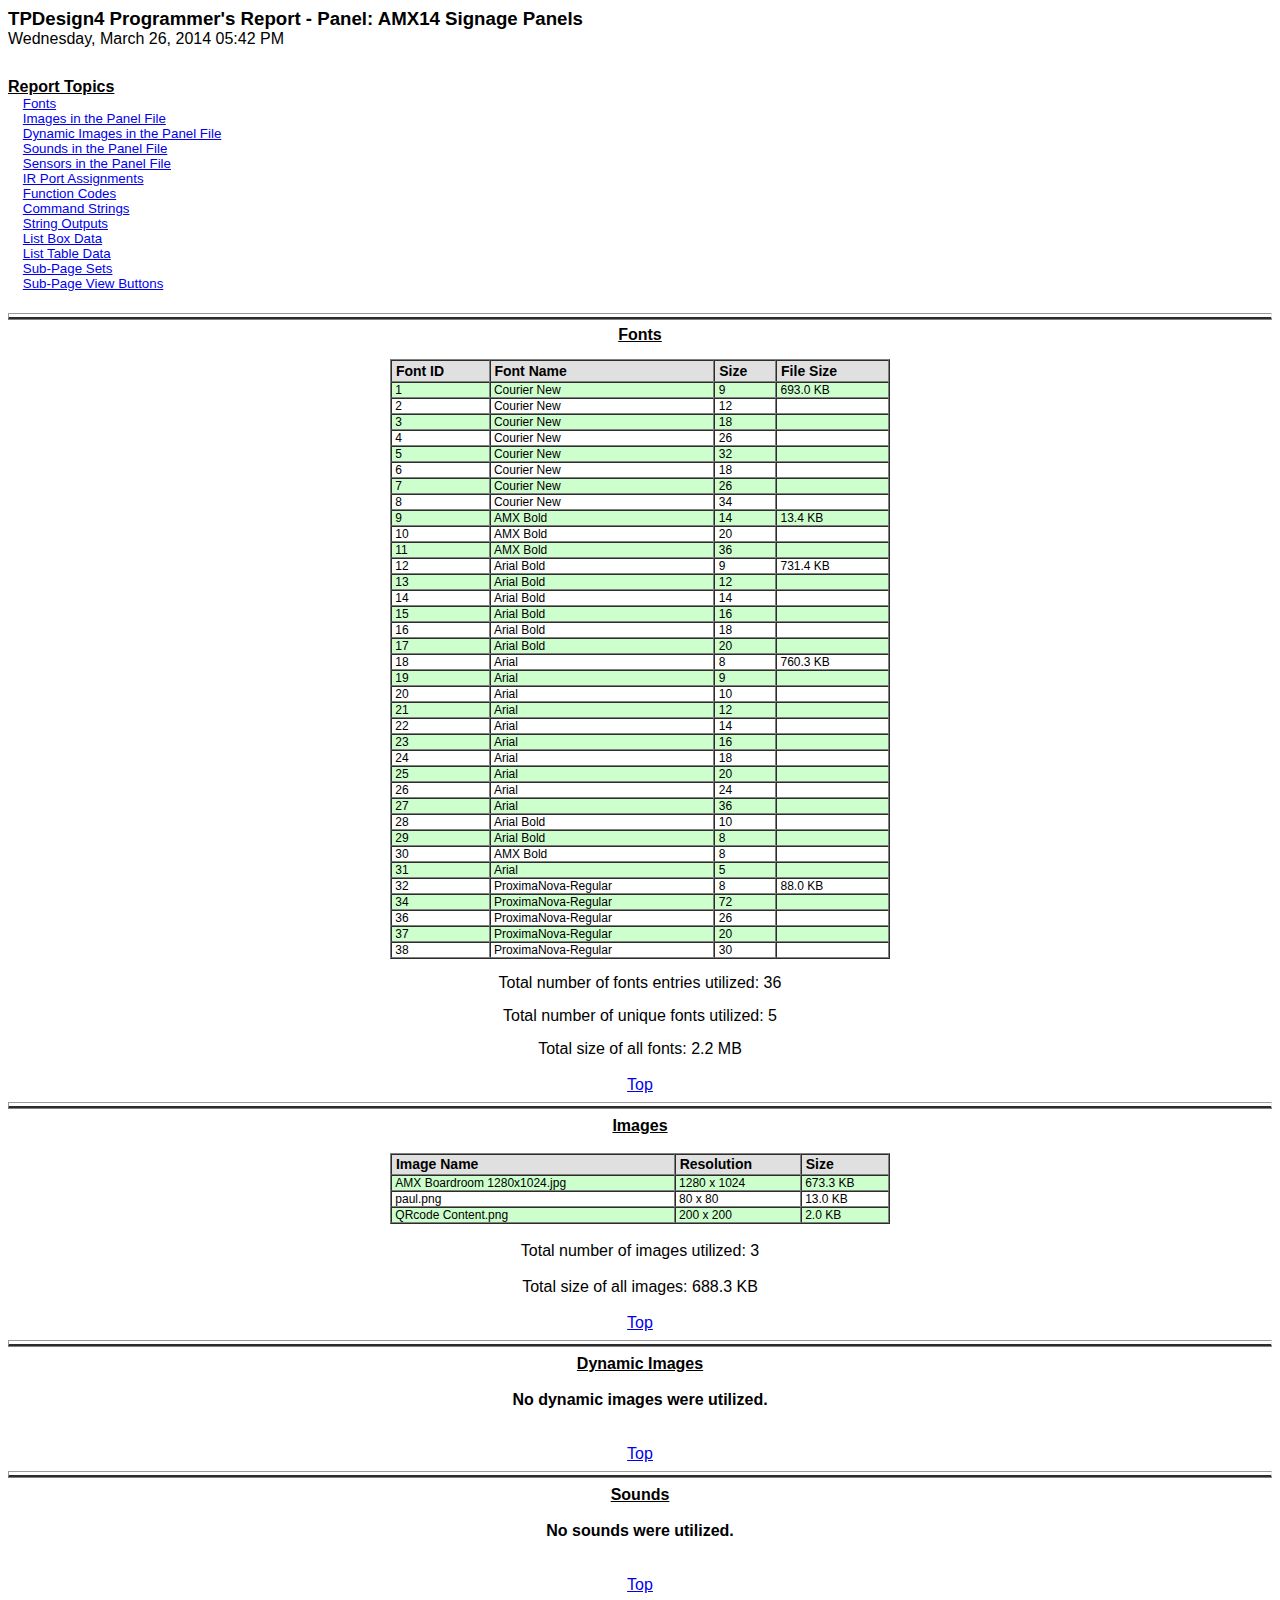
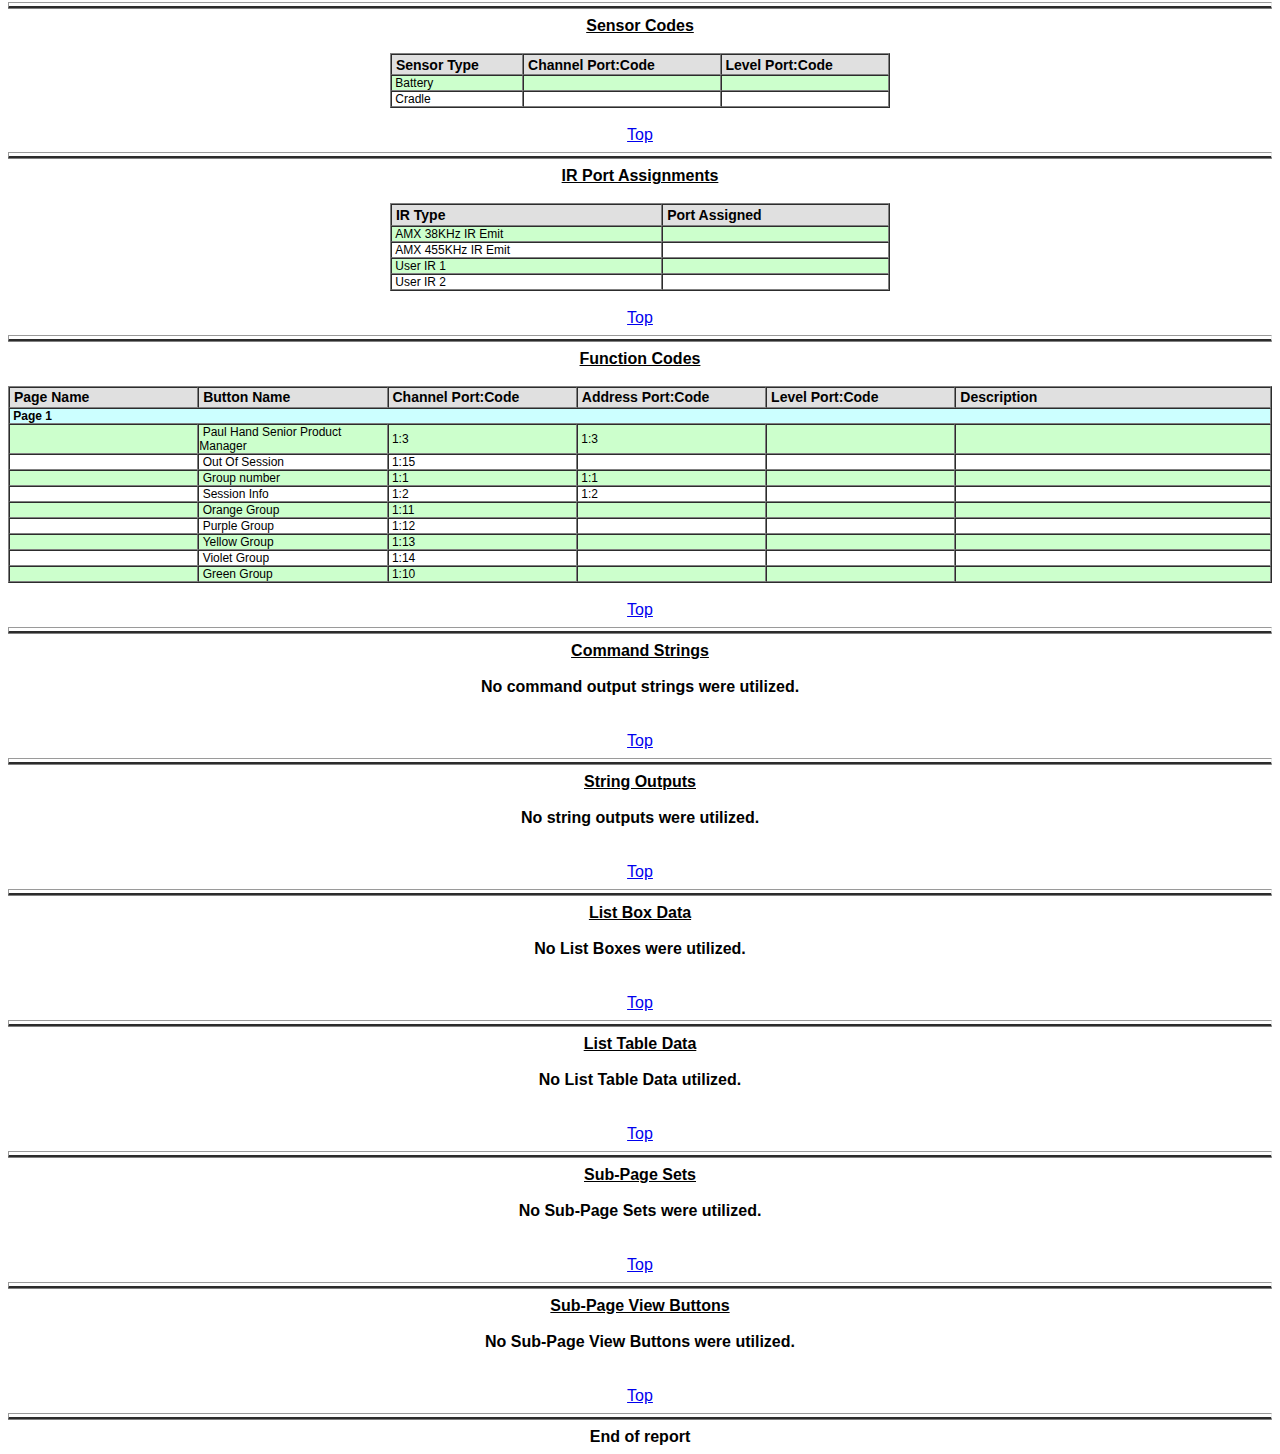
<file: src/rms/ui/AMX14 Content Delivery.HTML>
<HTML>

<HEAD>
	<meta http-equiv="Content-Type" content="text/html; charset=windows-1252">
	<TITLE>TPDesign4 Programmer's Report - Panel: AMX14 Signage Panels</TITLE>

	<style>
		<!--
		/* Style Definitions */
		BODY
		{
			BACKGROUND-COLOR: #ffffff;
			COLOR: #000000;
			FONT-FAMILY: verdana, arial, helvetica, sans-serif;
			FONT-SIZE: 10pt;
			FONT-STYLE: normal;
			FONT-WEIGHT: normal
		}
		.Header1
		{
			BACKGROUND-COLOR: #ffffff;
			COLOR: #000000;
			FONT-FAMILY: verdana, arial, helvetica, sans-serif;
			FONT-SIZE: 14pt;
			FONT-STYLE: normal;
			FONT-WEIGHT: bold
		}
		.Header2
		{
			BACKGROUND-COLOR: #ffffff;
			COLOR: #000000;
			FONT-FAMILY: verdana, arial, helvetica, sans-serif;
			FONT-SIZE: 12pt;
			FONT-STYLE: normal;
			FONT-WEIGHT: normal
		}
		.NoData
		{
			BACKGROUND-COLOR: #ffffff;
			COLOR: #000000;
			FONT-FAMILY: verdana, arial, helvetica, sans-serif;
			FONT-SIZE: 12pt;
			FONT-STYLE: normal;
			FONT-WEIGHT: bold
		}
		.SectionHeader
		{
			BACKGROUND-COLOR: #ffffff;
			COLOR: #000000;
			FONT-FAMILY: verdana, arial, helvetica, sans-serif;
			FONT-SIZE: 12pt;
			FONT-STYLE: normal;
			FONT-WEIGHT: bold;
			TEXT-DECORATION: underline
		}
		.TableFieldTitle
		{
			FONT-WEIGHT: bold;
			FONT-SIZE: 14px;
			COLOR: black;
			FONT-FAMILY: Verdana, Arial, 'Arial Black', Tahoma;
			HEIGHT: 16pt;
			BACKGROUND-COLOR: #E0E0E0
		}
		TR
		{
			FONT-WEIGHT: normal;
			FONT-SIZE: 12px;
			COLOR: black;
			FONT-FAMILY: Verdana, Arial, 'Arial Black', Tahoma;
			HEIGHT: 14px
		}
		.TR_Highlight
		{
			FONT-WEIGHT: normal;
			FONT-SIZE: 12px;
			COLOR: black;
			FONT-FAMILY: Verdana, Arial, 'Arial Black', Tahoma;
			HEIGHT: 14px;
			BACKGROUND-COLOR: #CCFFCC
		}
		.TD_SectionTitle
		{
			FONT-WEIGHT: normal;
			FONT-SIZE: 12px;
			COLOR: black;
			FONT-FAMILY: Verdana, Arial, 'Arial Black', Tahoma;
			HEIGHT: 14px;
			BACKGROUND-COLOR: #CCFFFF
		}
		A.Hover:hover
		{
			COLOR: #ff0000;
			FONT-SIZE: 10pt;
			FONT-WEIGHT: bold;
			TEXT-DECORATION: none
		}
		HR
		{
			COLOR: black;
			BORDER-BOTTOM: gray groove;
			HEIGHT: 3px
		}
		-->
	</style>

</HEAD>

<BODY>

	<SPAN CLASS="Header1">TPDesign4 Programmer's Report - Panel: AMX14 Signage Panels</SPAN><BR>

	<SPAN CLASS="Header2">Wednesday, March 26, 2014 05:42 PM</SPAN><BR><BR><BR>

	<SPAN CLASS="SectionHeader">Report Topics</SPAN><BR>

	&nbsp;&nbsp;&nbsp; <A HREF="#FontUtilization">Fonts</A><BR>
	&nbsp;&nbsp;&nbsp; <A HREF="#ImageUtilization">Images in the Panel File</A><BR>
	&nbsp;&nbsp;&nbsp; <A HREF="#DynamicImageUtilization">Dynamic Images in the Panel File</A><BR>
	&nbsp;&nbsp;&nbsp; <A HREF="#SoundUtilization">Sounds in the Panel File</A><BR>
	&nbsp;&nbsp;&nbsp; <A HREF="#SensorUtilization">Sensors in the Panel File</A><BR>
	&nbsp;&nbsp;&nbsp; <A HREF="#IRUtilization">IR Port Assignments</A><BR>
	&nbsp;&nbsp;&nbsp; <A HREF="#FunctionCodeUtilization">Function Codes</A><BR>
	&nbsp;&nbsp;&nbsp; <A HREF="#CommandStringUtilization">Command Strings</A><BR>
	&nbsp;&nbsp;&nbsp; <A HREF="#StringOutputUtilization">String Outputs</A><BR>
	&nbsp;&nbsp;&nbsp; <A HREF="#ListBoxDataUtilization">List Box Data</A><BR>
	&nbsp;&nbsp;&nbsp; <A HREF="#ListTablesDataUtilization">List Table Data</A><BR>
	&nbsp;&nbsp;&nbsp; <A HREF="#SubPageViewSets">Sub-Page Sets</A><BR>
	&nbsp;&nbsp;&nbsp; <A HREF="#SubPageViewButtons">Sub-Page View Buttons</A><BR>

	<BR>

	<!--Report starts here-->

	<HR>

	<A NAME="FontUtilization"></A><SPAN CLASS="SectionHeader"><CENTER>Fonts</CENTER></SPAN><BR>

	<DIV ALIGN="CENTER">
		<TABLE BORDER="1" WIDTH="500" CELLSPACING="0" CELLPADDING="0">
			<TR CLASS=TableFieldTitle>
				<TD>&nbsp;Font ID</TD>
				<TD>&nbsp;Font Name</TD>
				<TD>&nbsp;Size</TD>
				<TD>&nbsp;File Size</TD>
			</TR>
			<TR CLASS=TR_Highlight>
				<TD>&nbsp;1</TD>
				<TD>&nbsp;Courier New</TD>
				<TD>&nbsp;9</TD>
				<TD>&nbsp;693.0 KB</TD>
			</TR>
			<TR>
				<TD>&nbsp;2</TD>
				<TD>&nbsp;Courier New</TD>
				<TD>&nbsp;12</TD>
				<TD>&nbsp;</TD>
			</TR>
			<TR CLASS=TR_Highlight>
				<TD>&nbsp;3</TD>
				<TD>&nbsp;Courier New</TD>
				<TD>&nbsp;18</TD>
				<TD>&nbsp;</TD>
			</TR>
			<TR>
				<TD>&nbsp;4</TD>
				<TD>&nbsp;Courier New</TD>
				<TD>&nbsp;26</TD>
				<TD>&nbsp;</TD>
			</TR>
			<TR CLASS=TR_Highlight>
				<TD>&nbsp;5</TD>
				<TD>&nbsp;Courier New</TD>
				<TD>&nbsp;32</TD>
				<TD>&nbsp;</TD>
			</TR>
			<TR>
				<TD>&nbsp;6</TD>
				<TD>&nbsp;Courier New</TD>
				<TD>&nbsp;18</TD>
				<TD>&nbsp;</TD>
			</TR>
			<TR CLASS=TR_Highlight>
				<TD>&nbsp;7</TD>
				<TD>&nbsp;Courier New</TD>
				<TD>&nbsp;26</TD>
				<TD>&nbsp;</TD>
			</TR>
			<TR>
				<TD>&nbsp;8</TD>
				<TD>&nbsp;Courier New</TD>
				<TD>&nbsp;34</TD>
				<TD>&nbsp;</TD>
			</TR>
			<TR CLASS=TR_Highlight>
				<TD>&nbsp;9</TD>
				<TD>&nbsp;AMX Bold</TD>
				<TD>&nbsp;14</TD>
				<TD>&nbsp;13.4 KB</TD>
			</TR>
			<TR>
				<TD>&nbsp;10</TD>
				<TD>&nbsp;AMX Bold</TD>
				<TD>&nbsp;20</TD>
				<TD>&nbsp;</TD>
			</TR>
			<TR CLASS=TR_Highlight>
				<TD>&nbsp;11</TD>
				<TD>&nbsp;AMX Bold</TD>
				<TD>&nbsp;36</TD>
				<TD>&nbsp;</TD>
			</TR>
			<TR>
				<TD>&nbsp;12</TD>
				<TD>&nbsp;Arial Bold</TD>
				<TD>&nbsp;9</TD>
				<TD>&nbsp;731.4 KB</TD>
			</TR>
			<TR CLASS=TR_Highlight>
				<TD>&nbsp;13</TD>
				<TD>&nbsp;Arial Bold</TD>
				<TD>&nbsp;12</TD>
				<TD>&nbsp;</TD>
			</TR>
			<TR>
				<TD>&nbsp;14</TD>
				<TD>&nbsp;Arial Bold</TD>
				<TD>&nbsp;14</TD>
				<TD>&nbsp;</TD>
			</TR>
			<TR CLASS=TR_Highlight>
				<TD>&nbsp;15</TD>
				<TD>&nbsp;Arial Bold</TD>
				<TD>&nbsp;16</TD>
				<TD>&nbsp;</TD>
			</TR>
			<TR>
				<TD>&nbsp;16</TD>
				<TD>&nbsp;Arial Bold</TD>
				<TD>&nbsp;18</TD>
				<TD>&nbsp;</TD>
			</TR>
			<TR CLASS=TR_Highlight>
				<TD>&nbsp;17</TD>
				<TD>&nbsp;Arial Bold</TD>
				<TD>&nbsp;20</TD>
				<TD>&nbsp;</TD>
			</TR>
			<TR>
				<TD>&nbsp;18</TD>
				<TD>&nbsp;Arial</TD>
				<TD>&nbsp;8</TD>
				<TD>&nbsp;760.3 KB</TD>
			</TR>
			<TR CLASS=TR_Highlight>
				<TD>&nbsp;19</TD>
				<TD>&nbsp;Arial</TD>
				<TD>&nbsp;9</TD>
				<TD>&nbsp;</TD>
			</TR>
			<TR>
				<TD>&nbsp;20</TD>
				<TD>&nbsp;Arial</TD>
				<TD>&nbsp;10</TD>
				<TD>&nbsp;</TD>
			</TR>
			<TR CLASS=TR_Highlight>
				<TD>&nbsp;21</TD>
				<TD>&nbsp;Arial</TD>
				<TD>&nbsp;12</TD>
				<TD>&nbsp;</TD>
			</TR>
			<TR>
				<TD>&nbsp;22</TD>
				<TD>&nbsp;Arial</TD>
				<TD>&nbsp;14</TD>
				<TD>&nbsp;</TD>
			</TR>
			<TR CLASS=TR_Highlight>
				<TD>&nbsp;23</TD>
				<TD>&nbsp;Arial</TD>
				<TD>&nbsp;16</TD>
				<TD>&nbsp;</TD>
			</TR>
			<TR>
				<TD>&nbsp;24</TD>
				<TD>&nbsp;Arial</TD>
				<TD>&nbsp;18</TD>
				<TD>&nbsp;</TD>
			</TR>
			<TR CLASS=TR_Highlight>
				<TD>&nbsp;25</TD>
				<TD>&nbsp;Arial</TD>
				<TD>&nbsp;20</TD>
				<TD>&nbsp;</TD>
			</TR>
			<TR>
				<TD>&nbsp;26</TD>
				<TD>&nbsp;Arial</TD>
				<TD>&nbsp;24</TD>
				<TD>&nbsp;</TD>
			</TR>
			<TR CLASS=TR_Highlight>
				<TD>&nbsp;27</TD>
				<TD>&nbsp;Arial</TD>
				<TD>&nbsp;36</TD>
				<TD>&nbsp;</TD>
			</TR>
			<TR>
				<TD>&nbsp;28</TD>
				<TD>&nbsp;Arial Bold</TD>
				<TD>&nbsp;10</TD>
				<TD>&nbsp;</TD>
			</TR>
			<TR CLASS=TR_Highlight>
				<TD>&nbsp;29</TD>
				<TD>&nbsp;Arial Bold</TD>
				<TD>&nbsp;8</TD>
				<TD>&nbsp;</TD>
			</TR>
			<TR>
				<TD>&nbsp;30</TD>
				<TD>&nbsp;AMX Bold</TD>
				<TD>&nbsp;8</TD>
				<TD>&nbsp;</TD>
			</TR>
			<TR CLASS=TR_Highlight>
				<TD>&nbsp;31</TD>
				<TD>&nbsp;Arial</TD>
				<TD>&nbsp;5</TD>
				<TD>&nbsp;</TD>
			</TR>
			<TR>
				<TD>&nbsp;32</TD>
				<TD>&nbsp;ProximaNova-Regular</TD>
				<TD>&nbsp;8</TD>
				<TD>&nbsp;88.0 KB</TD>
			</TR>
			<TR CLASS=TR_Highlight>
				<TD>&nbsp;34</TD>
				<TD>&nbsp;ProximaNova-Regular</TD>
				<TD>&nbsp;72</TD>
				<TD>&nbsp;</TD>
			</TR>
			<TR>
				<TD>&nbsp;36</TD>
				<TD>&nbsp;ProximaNova-Regular</TD>
				<TD>&nbsp;26</TD>
				<TD>&nbsp;</TD>
			</TR>
			<TR CLASS=TR_Highlight>
				<TD>&nbsp;37</TD>
				<TD>&nbsp;ProximaNova-Regular</TD>
				<TD>&nbsp;20</TD>
				<TD>&nbsp;</TD>
			</TR>
			<TR>
				<TD>&nbsp;38</TD>
				<TD>&nbsp;ProximaNova-Regular</TD>
				<TD>&nbsp;30</TD>
				<TD>&nbsp;</TD>
			</TR>
		</TABLE>

		<BR>
		<SPAN CLASS="Header2">Total number of fonts entries utilized:&nbsp;36</SPAN>
	</DIV>

		<BR>
		<SPAN CLASS="Header2"><CENTER>Total number of unique fonts utilized:&nbsp;5</CENTER></SPAN>
	</DIV>

		<BR>
		<SPAN CLASS="Header2"><CENTER>Total size of all fonts:&nbsp;2.2 MB<CENTER></SPAN>
	</DIV>

	<BR>
	<A HREF="#top">Top</A>
	<HR>

	<A NAME="ImageUtilization"></A><SPAN CLASS="SectionHeader"><CENTER>Images</CENTER></SPAN><BR>

	<DIV ALIGN="CENTER">
		<TABLE BORDER="1" WIDTH="500" CELLSPACING="0" CELLPADDING="0">
			<TR CLASS=TableFieldTitle>
				<TD>&nbsp;Image Name</TD>
				<TD>&nbsp;Resolution</TD>
				<TD>&nbsp;Size</TD>
			</TR>
			<TR CLASS=TR_Highlight>
				<TD>&nbsp;AMX Boardroom 1280x1024.jpg</TD>
				<TD>&nbsp;1280 x 1024</TD>
				<TD>&nbsp;673.3 KB</TD>
			</TR>
			<TR>
				<TD>&nbsp;paul.png</TD>
				<TD>&nbsp;80 x 80</TD>
				<TD>&nbsp;13.0 KB</TD>
			</TR>
			<TR CLASS=TR_Highlight>
				<TD>&nbsp;QRcode Content.png</TD>
				<TD>&nbsp;200 x 200</TD>
				<TD>&nbsp;2.0 KB</TD>
			</TR>
		</TABLE>

		<BR>
		<SPAN CLASS="Header2">Total number of images utilized:&nbsp;3</SPAN>
	</DIV>

		<BR>
		<SPAN CLASS="Header2"><CENTER>Total size of all images:&nbsp;688.3 KB<CENTER></SPAN>
	</DIV>

	<BR>
	<A HREF="#top">Top</A>
	<HR>

	<A NAME="DynamicImageUtilization"></A><SPAN CLASS="SectionHeader"><CENTER>Dynamic Images</CENTER></SPAN><BR>

	<SPAN CLASS="NoData">No dynamic images were utilized.</SPAN><BR><BR>

	<BR>
	<A HREF="#top">Top</A>
	<HR>

	<A NAME="SoundUtilization"></A><SPAN CLASS="SectionHeader"><CENTER>Sounds</CENTER></SPAN><BR>

	<SPAN CLASS="NoData">No sounds were utilized.</SPAN><BR><BR>

	<BR>
	<A HREF="#top">Top</A>
	<HR>

	<A NAME="SensorUtilization"></A><SPAN CLASS="SectionHeader"><CENTER>Sensor Codes</CENTER></SPAN><BR>

	<DIV ALIGN="CENTER">
		<TABLE BORDER="1" WIDTH="500" CELLSPACING="0" CELLPADDING="0">
			<TR CLASS=TableFieldTitle>
				<TD>&nbsp;Sensor Type</TD>
				<TD>&nbsp;Channel Port:Code</TD>
				<TD>&nbsp;Level Port:Code</TD>
			</TR>
			<TR CLASS=TR_Highlight>
				<TD>&nbsp;Battery</TD>
				<TD>&nbsp;</TD>
				<TD>&nbsp;</TD>
			</TR>
			<TR>
				<TD>&nbsp;Cradle</TD>
				<TD>&nbsp;</TD>
				<TD>&nbsp;</TD>
			</TR>
		</TABLE>
	</DIV>

	<BR>
	<A HREF="#top">Top</A>
	<HR>

	<A NAME="IRUtilization"></A><SPAN CLASS="SectionHeader"><CENTER>IR Port Assignments</CENTER></SPAN><BR>

	<DIV ALIGN="CENTER">
		<TABLE BORDER="1" WIDTH="500" CELLSPACING="0" CELLPADDING="0">
			<TR CLASS=TableFieldTitle>
				<TD>&nbsp;IR Type</TD>
				<TD>&nbsp;Port Assigned</TD>
			</TR>
			<TR CLASS=TR_Highlight>
				<TD>&nbsp;AMX 38KHz IR Emit</TD>
				<TD>&nbsp;</TD>
			</TR>
			<TR>
				<TD>&nbsp;AMX 455KHz IR Emit</TD>
				<TD>&nbsp;</TD>
			</TR>
			<TR CLASS=TR_Highlight>
				<TD>&nbsp;User IR 1</TD>
				<TD>&nbsp;</TD>
			</TR>
			<TR>
				<TD>&nbsp;User IR 2</TD>
				<TD>&nbsp;</TD>
			</TR>
		</TABLE>
	</DIV>

	<BR>
	<A HREF="#top">Top</A>
	<HR>

	<A NAME="FunctionCodeUtilization"></A><SPAN CLASS="SectionHeader"><CENTER>Function Codes</CENTER></SPAN><BR>

	<DIV ALIGN="CENTER">
		<TABLE BORDER="1" WIDTH="100%" CELLSPACING="0" CELLPADDING="0">
			<COL WIDTH=15%>
			<COL WIDTH=15%>
			<COL WIDTH=15%>
			<COL WIDTH=15%>
			<COL WIDTH=15%>
			<COL WIDTH=*>
			<TR CLASS=TableFieldTitle>
				<TD>&nbsp;Page Name</TD>
				<TD>&nbsp;Button Name</TD>
				<TD>&nbsp;Channel Port:Code</TD>
				<TD>&nbsp;Address Port:Code</TD>
				<TD>&nbsp;Level Port:Code</TD>
				<TD>&nbsp;Description</TD>
			</TR>

			<TR>
				<TD COLSPAN="6" CLASS="TD_SectionTitle"><B>&nbsp;Page 1</B></TD>
			</TR>
			<TR CLASS=TR_Highlight>
				<TD>&nbsp;</TD>
				<TD>&nbsp;Paul Hand Senior Product Manager</TD>
				<TD>&nbsp;1:3</TD>
				<TD>&nbsp;1:3</TD>
				<TD>&nbsp;</TD>
				<TD>&nbsp;</TD>
			</TR>
			<TR>
				<TD>&nbsp;</TD>
				<TD>&nbsp;Out Of Session</TD>
				<TD>&nbsp;1:15</TD>
				<TD>&nbsp;</TD>
				<TD>&nbsp;</TD>
				<TD>&nbsp;</TD>
			</TR>
			<TR CLASS=TR_Highlight>
				<TD>&nbsp;</TD>
				<TD>&nbsp;Group number</TD>
				<TD>&nbsp;1:1</TD>
				<TD>&nbsp;1:1</TD>
				<TD>&nbsp;</TD>
				<TD>&nbsp;</TD>
			</TR>
			<TR>
				<TD>&nbsp;</TD>
				<TD>&nbsp;Session Info</TD>
				<TD>&nbsp;1:2</TD>
				<TD>&nbsp;1:2</TD>
				<TD>&nbsp;</TD>
				<TD>&nbsp;</TD>
			</TR>
			<TR CLASS=TR_Highlight>
				<TD>&nbsp;</TD>
				<TD>&nbsp;Orange Group</TD>
				<TD>&nbsp;1:11</TD>
				<TD>&nbsp;</TD>
				<TD>&nbsp;</TD>
				<TD>&nbsp;</TD>
			</TR>
			<TR>
				<TD>&nbsp;</TD>
				<TD>&nbsp;Purple Group</TD>
				<TD>&nbsp;1:12</TD>
				<TD>&nbsp;</TD>
				<TD>&nbsp;</TD>
				<TD>&nbsp;</TD>
			</TR>
			<TR CLASS=TR_Highlight>
				<TD>&nbsp;</TD>
				<TD>&nbsp;Yellow Group</TD>
				<TD>&nbsp;1:13</TD>
				<TD>&nbsp;</TD>
				<TD>&nbsp;</TD>
				<TD>&nbsp;</TD>
			</TR>
			<TR>
				<TD>&nbsp;</TD>
				<TD>&nbsp;Violet Group</TD>
				<TD>&nbsp;1:14</TD>
				<TD>&nbsp;</TD>
				<TD>&nbsp;</TD>
				<TD>&nbsp;</TD>
			</TR>
			<TR CLASS=TR_Highlight>
				<TD>&nbsp;</TD>
				<TD>&nbsp;Green Group</TD>
				<TD>&nbsp;1:10</TD>
				<TD>&nbsp;</TD>
				<TD>&nbsp;</TD>
				<TD>&nbsp;</TD>
			</TR>
		</TABLE>
	</DIV>

	<BR>
	<A HREF="#top">Top</A>
	<HR>

	<A NAME="CommandStringUtilization"></A><SPAN CLASS="SectionHeader"><CENTER>Command Strings</CENTER></SPAN><BR>

	<SPAN CLASS="NoData">No command output strings were utilized.</SPAN><BR><BR>

		</TABLE>
	</DIV>

	<BR>
	<A HREF="#top">Top</A>
	<HR>

	<A NAME="StringOutputUtilization"></A><SPAN CLASS="SectionHeader"><CENTER>String Outputs</CENTER></SPAN><BR>

	<SPAN CLASS="NoData">No string outputs were utilized.</SPAN><BR><BR>

		</TABLE>
	</DIV>

	<BR>
	<A HREF="#top">Top</A>
	<HR>

	<A NAME="ListBoxDataUtilization"></A><SPAN CLASS="SectionHeader"><CENTER>List Box Data</CENTER></SPAN><BR>

	<SPAN CLASS="NoData">No List Boxes were utilized.</SPAN><BR><BR>

		</TABLE>
	</DIV>

	<BR>
	<A HREF="#top">Top</A>
	<HR>

	<A NAME="ListTablesDataUtilization"></A><SPAN CLASS="SectionHeader"><CENTER>List Table Data</CENTER></SPAN><BR>

	<SPAN CLASS="NoData">No List Table Data utilized.</SPAN><BR><BR>

		</TABLE>
	</DIV>

	<BR>
	<A HREF="#top">Top</A>
	<HR>

	<A NAME="SubPageViewSets"></A><SPAN CLASS="SectionHeader"><CENTER>Sub-Page Sets</CENTER></SPAN><BR>

	<SPAN CLASS="NoData">No Sub-Page Sets were utilized.</SPAN><BR><BR>

	<BR>
	<A HREF="#top">Top</A>
	<HR>

	<A NAME="SubPageViewButtons"></A><SPAN CLASS="SectionHeader"><CENTER>Sub-Page View Buttons</CENTER></SPAN><BR>

	<SPAN CLASS="NoData">No Sub-Page View Buttons were utilized.</SPAN><BR><BR>

	<BR>
	<A HREF="#top">Top</A>
	<HR>

	<B>End of report</B>

	<!-- Report ends here -->

</BODY>

</HTML>
</file>
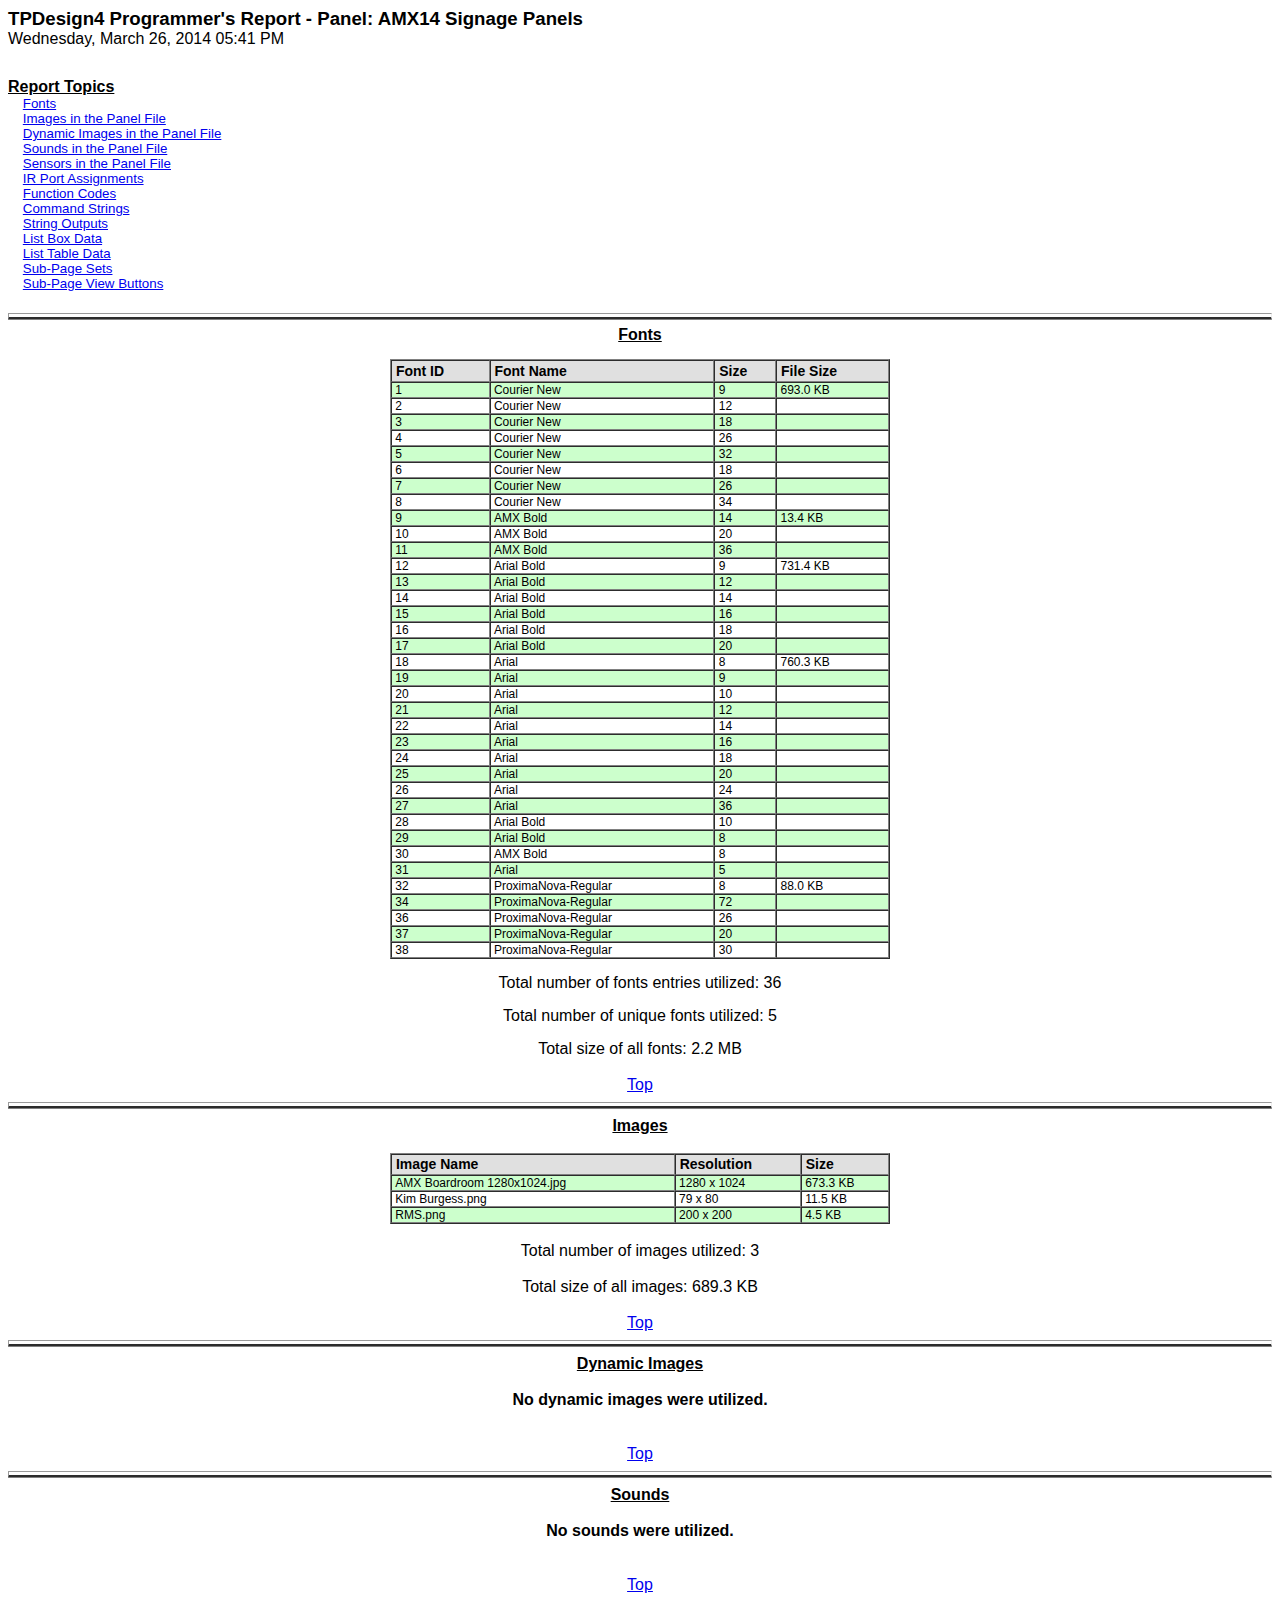
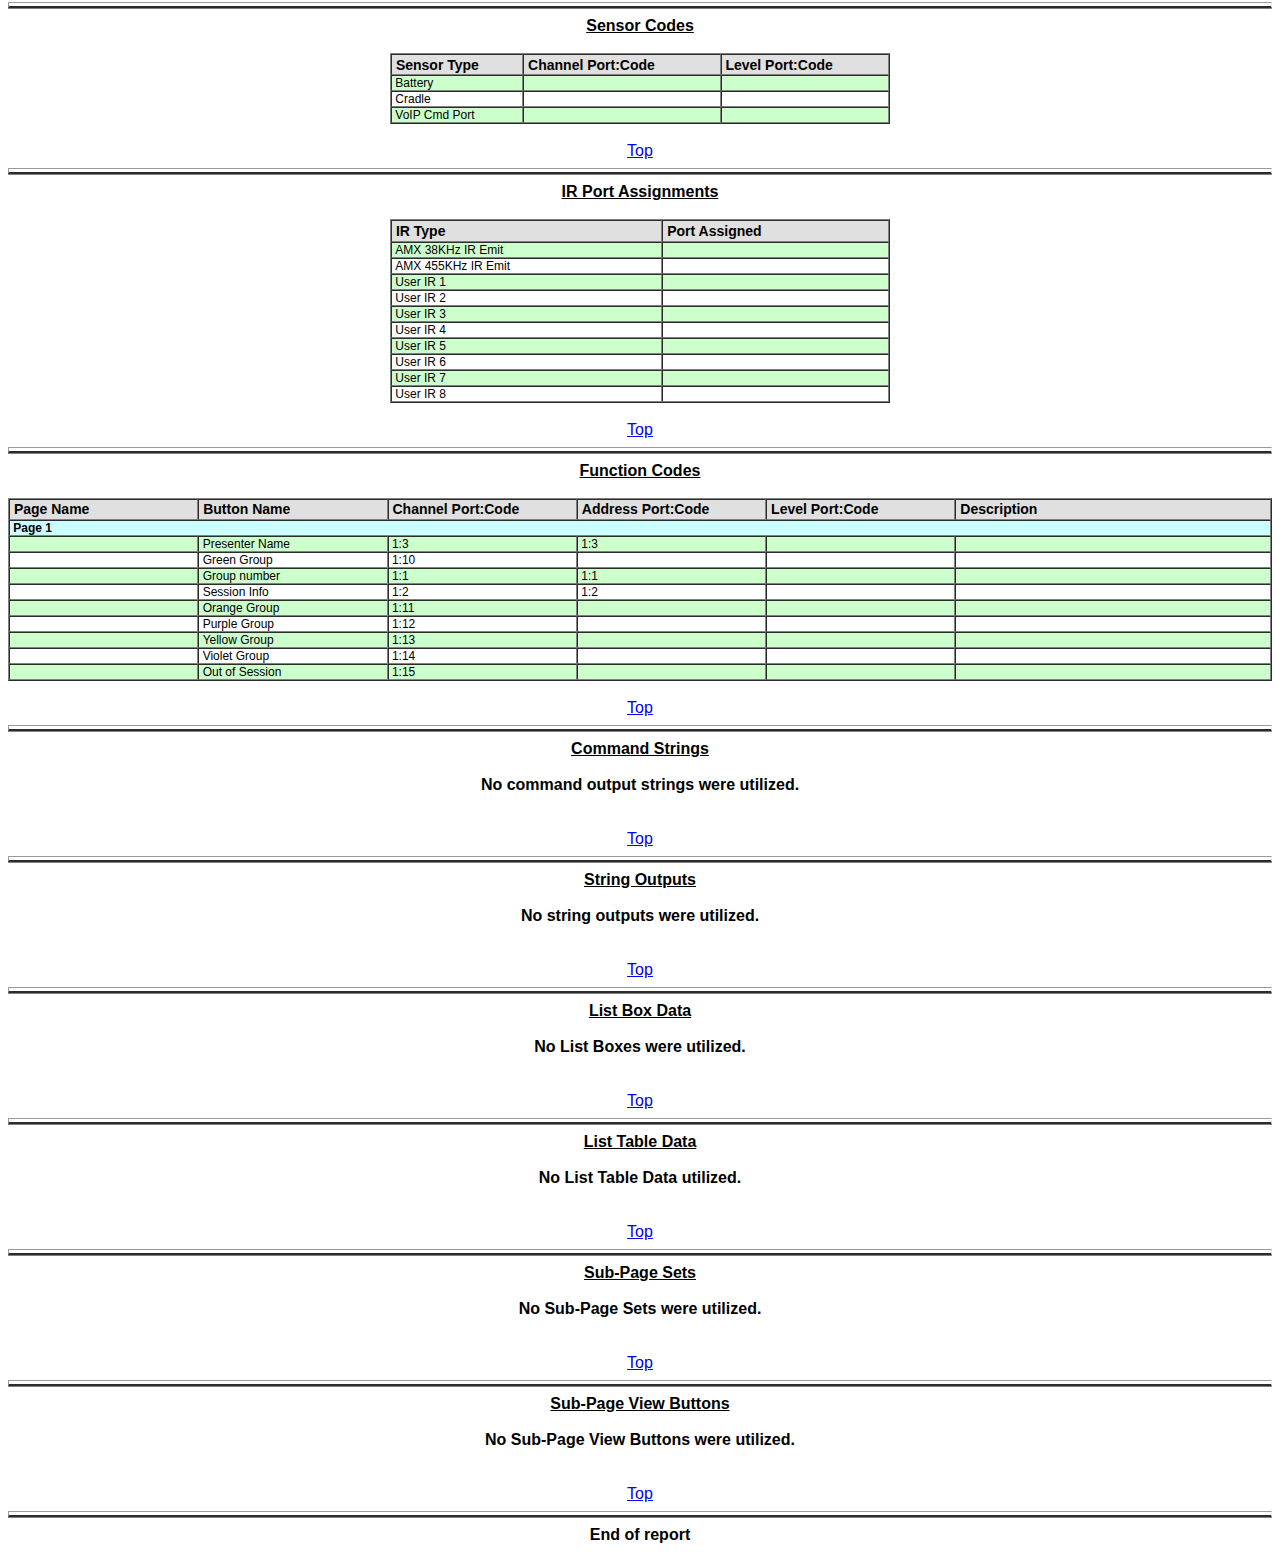
<file: src/rms/ui/AMX14 RMS Enterprise.HTML>
<HTML>

<HEAD>
	<meta http-equiv="Content-Type" content="text/html; charset=windows-1252">
	<TITLE>TPDesign4 Programmer's Report - Panel: AMX14 Signage Panels</TITLE>

	<style>
		<!--
		/* Style Definitions */
		BODY
		{
			BACKGROUND-COLOR: #ffffff;
			COLOR: #000000;
			FONT-FAMILY: verdana, arial, helvetica, sans-serif;
			FONT-SIZE: 10pt;
			FONT-STYLE: normal;
			FONT-WEIGHT: normal
		}
		.Header1
		{
			BACKGROUND-COLOR: #ffffff;
			COLOR: #000000;
			FONT-FAMILY: verdana, arial, helvetica, sans-serif;
			FONT-SIZE: 14pt;
			FONT-STYLE: normal;
			FONT-WEIGHT: bold
		}
		.Header2
		{
			BACKGROUND-COLOR: #ffffff;
			COLOR: #000000;
			FONT-FAMILY: verdana, arial, helvetica, sans-serif;
			FONT-SIZE: 12pt;
			FONT-STYLE: normal;
			FONT-WEIGHT: normal
		}
		.NoData
		{
			BACKGROUND-COLOR: #ffffff;
			COLOR: #000000;
			FONT-FAMILY: verdana, arial, helvetica, sans-serif;
			FONT-SIZE: 12pt;
			FONT-STYLE: normal;
			FONT-WEIGHT: bold
		}
		.SectionHeader
		{
			BACKGROUND-COLOR: #ffffff;
			COLOR: #000000;
			FONT-FAMILY: verdana, arial, helvetica, sans-serif;
			FONT-SIZE: 12pt;
			FONT-STYLE: normal;
			FONT-WEIGHT: bold;
			TEXT-DECORATION: underline
		}
		.TableFieldTitle
		{
			FONT-WEIGHT: bold;
			FONT-SIZE: 14px;
			COLOR: black;
			FONT-FAMILY: Verdana, Arial, 'Arial Black', Tahoma;
			HEIGHT: 16pt;
			BACKGROUND-COLOR: #E0E0E0
		}
		TR
		{
			FONT-WEIGHT: normal;
			FONT-SIZE: 12px;
			COLOR: black;
			FONT-FAMILY: Verdana, Arial, 'Arial Black', Tahoma;
			HEIGHT: 14px
		}
		.TR_Highlight
		{
			FONT-WEIGHT: normal;
			FONT-SIZE: 12px;
			COLOR: black;
			FONT-FAMILY: Verdana, Arial, 'Arial Black', Tahoma;
			HEIGHT: 14px;
			BACKGROUND-COLOR: #CCFFCC
		}
		.TD_SectionTitle
		{
			FONT-WEIGHT: normal;
			FONT-SIZE: 12px;
			COLOR: black;
			FONT-FAMILY: Verdana, Arial, 'Arial Black', Tahoma;
			HEIGHT: 14px;
			BACKGROUND-COLOR: #CCFFFF
		}
		A.Hover:hover
		{
			COLOR: #ff0000;
			FONT-SIZE: 10pt;
			FONT-WEIGHT: bold;
			TEXT-DECORATION: none
		}
		HR
		{
			COLOR: black;
			BORDER-BOTTOM: gray groove;
			HEIGHT: 3px
		}
		-->
	</style>

</HEAD>

<BODY>

	<SPAN CLASS="Header1">TPDesign4 Programmer's Report - Panel: AMX14 Signage Panels</SPAN><BR>

	<SPAN CLASS="Header2">Wednesday, March 26, 2014 05:41 PM</SPAN><BR><BR><BR>

	<SPAN CLASS="SectionHeader">Report Topics</SPAN><BR>

	&nbsp;&nbsp;&nbsp; <A HREF="#FontUtilization">Fonts</A><BR>
	&nbsp;&nbsp;&nbsp; <A HREF="#ImageUtilization">Images in the Panel File</A><BR>
	&nbsp;&nbsp;&nbsp; <A HREF="#DynamicImageUtilization">Dynamic Images in the Panel File</A><BR>
	&nbsp;&nbsp;&nbsp; <A HREF="#SoundUtilization">Sounds in the Panel File</A><BR>
	&nbsp;&nbsp;&nbsp; <A HREF="#SensorUtilization">Sensors in the Panel File</A><BR>
	&nbsp;&nbsp;&nbsp; <A HREF="#IRUtilization">IR Port Assignments</A><BR>
	&nbsp;&nbsp;&nbsp; <A HREF="#FunctionCodeUtilization">Function Codes</A><BR>
	&nbsp;&nbsp;&nbsp; <A HREF="#CommandStringUtilization">Command Strings</A><BR>
	&nbsp;&nbsp;&nbsp; <A HREF="#StringOutputUtilization">String Outputs</A><BR>
	&nbsp;&nbsp;&nbsp; <A HREF="#ListBoxDataUtilization">List Box Data</A><BR>
	&nbsp;&nbsp;&nbsp; <A HREF="#ListTablesDataUtilization">List Table Data</A><BR>
	&nbsp;&nbsp;&nbsp; <A HREF="#SubPageViewSets">Sub-Page Sets</A><BR>
	&nbsp;&nbsp;&nbsp; <A HREF="#SubPageViewButtons">Sub-Page View Buttons</A><BR>

	<BR>

	<!--Report starts here-->

	<HR>

	<A NAME="FontUtilization"></A><SPAN CLASS="SectionHeader"><CENTER>Fonts</CENTER></SPAN><BR>

	<DIV ALIGN="CENTER">
		<TABLE BORDER="1" WIDTH="500" CELLSPACING="0" CELLPADDING="0">
			<TR CLASS=TableFieldTitle>
				<TD>&nbsp;Font ID</TD>
				<TD>&nbsp;Font Name</TD>
				<TD>&nbsp;Size</TD>
				<TD>&nbsp;File Size</TD>
			</TR>
			<TR CLASS=TR_Highlight>
				<TD>&nbsp;1</TD>
				<TD>&nbsp;Courier New</TD>
				<TD>&nbsp;9</TD>
				<TD>&nbsp;693.0 KB</TD>
			</TR>
			<TR>
				<TD>&nbsp;2</TD>
				<TD>&nbsp;Courier New</TD>
				<TD>&nbsp;12</TD>
				<TD>&nbsp;</TD>
			</TR>
			<TR CLASS=TR_Highlight>
				<TD>&nbsp;3</TD>
				<TD>&nbsp;Courier New</TD>
				<TD>&nbsp;18</TD>
				<TD>&nbsp;</TD>
			</TR>
			<TR>
				<TD>&nbsp;4</TD>
				<TD>&nbsp;Courier New</TD>
				<TD>&nbsp;26</TD>
				<TD>&nbsp;</TD>
			</TR>
			<TR CLASS=TR_Highlight>
				<TD>&nbsp;5</TD>
				<TD>&nbsp;Courier New</TD>
				<TD>&nbsp;32</TD>
				<TD>&nbsp;</TD>
			</TR>
			<TR>
				<TD>&nbsp;6</TD>
				<TD>&nbsp;Courier New</TD>
				<TD>&nbsp;18</TD>
				<TD>&nbsp;</TD>
			</TR>
			<TR CLASS=TR_Highlight>
				<TD>&nbsp;7</TD>
				<TD>&nbsp;Courier New</TD>
				<TD>&nbsp;26</TD>
				<TD>&nbsp;</TD>
			</TR>
			<TR>
				<TD>&nbsp;8</TD>
				<TD>&nbsp;Courier New</TD>
				<TD>&nbsp;34</TD>
				<TD>&nbsp;</TD>
			</TR>
			<TR CLASS=TR_Highlight>
				<TD>&nbsp;9</TD>
				<TD>&nbsp;AMX Bold</TD>
				<TD>&nbsp;14</TD>
				<TD>&nbsp;13.4 KB</TD>
			</TR>
			<TR>
				<TD>&nbsp;10</TD>
				<TD>&nbsp;AMX Bold</TD>
				<TD>&nbsp;20</TD>
				<TD>&nbsp;</TD>
			</TR>
			<TR CLASS=TR_Highlight>
				<TD>&nbsp;11</TD>
				<TD>&nbsp;AMX Bold</TD>
				<TD>&nbsp;36</TD>
				<TD>&nbsp;</TD>
			</TR>
			<TR>
				<TD>&nbsp;12</TD>
				<TD>&nbsp;Arial Bold</TD>
				<TD>&nbsp;9</TD>
				<TD>&nbsp;731.4 KB</TD>
			</TR>
			<TR CLASS=TR_Highlight>
				<TD>&nbsp;13</TD>
				<TD>&nbsp;Arial Bold</TD>
				<TD>&nbsp;12</TD>
				<TD>&nbsp;</TD>
			</TR>
			<TR>
				<TD>&nbsp;14</TD>
				<TD>&nbsp;Arial Bold</TD>
				<TD>&nbsp;14</TD>
				<TD>&nbsp;</TD>
			</TR>
			<TR CLASS=TR_Highlight>
				<TD>&nbsp;15</TD>
				<TD>&nbsp;Arial Bold</TD>
				<TD>&nbsp;16</TD>
				<TD>&nbsp;</TD>
			</TR>
			<TR>
				<TD>&nbsp;16</TD>
				<TD>&nbsp;Arial Bold</TD>
				<TD>&nbsp;18</TD>
				<TD>&nbsp;</TD>
			</TR>
			<TR CLASS=TR_Highlight>
				<TD>&nbsp;17</TD>
				<TD>&nbsp;Arial Bold</TD>
				<TD>&nbsp;20</TD>
				<TD>&nbsp;</TD>
			</TR>
			<TR>
				<TD>&nbsp;18</TD>
				<TD>&nbsp;Arial</TD>
				<TD>&nbsp;8</TD>
				<TD>&nbsp;760.3 KB</TD>
			</TR>
			<TR CLASS=TR_Highlight>
				<TD>&nbsp;19</TD>
				<TD>&nbsp;Arial</TD>
				<TD>&nbsp;9</TD>
				<TD>&nbsp;</TD>
			</TR>
			<TR>
				<TD>&nbsp;20</TD>
				<TD>&nbsp;Arial</TD>
				<TD>&nbsp;10</TD>
				<TD>&nbsp;</TD>
			</TR>
			<TR CLASS=TR_Highlight>
				<TD>&nbsp;21</TD>
				<TD>&nbsp;Arial</TD>
				<TD>&nbsp;12</TD>
				<TD>&nbsp;</TD>
			</TR>
			<TR>
				<TD>&nbsp;22</TD>
				<TD>&nbsp;Arial</TD>
				<TD>&nbsp;14</TD>
				<TD>&nbsp;</TD>
			</TR>
			<TR CLASS=TR_Highlight>
				<TD>&nbsp;23</TD>
				<TD>&nbsp;Arial</TD>
				<TD>&nbsp;16</TD>
				<TD>&nbsp;</TD>
			</TR>
			<TR>
				<TD>&nbsp;24</TD>
				<TD>&nbsp;Arial</TD>
				<TD>&nbsp;18</TD>
				<TD>&nbsp;</TD>
			</TR>
			<TR CLASS=TR_Highlight>
				<TD>&nbsp;25</TD>
				<TD>&nbsp;Arial</TD>
				<TD>&nbsp;20</TD>
				<TD>&nbsp;</TD>
			</TR>
			<TR>
				<TD>&nbsp;26</TD>
				<TD>&nbsp;Arial</TD>
				<TD>&nbsp;24</TD>
				<TD>&nbsp;</TD>
			</TR>
			<TR CLASS=TR_Highlight>
				<TD>&nbsp;27</TD>
				<TD>&nbsp;Arial</TD>
				<TD>&nbsp;36</TD>
				<TD>&nbsp;</TD>
			</TR>
			<TR>
				<TD>&nbsp;28</TD>
				<TD>&nbsp;Arial Bold</TD>
				<TD>&nbsp;10</TD>
				<TD>&nbsp;</TD>
			</TR>
			<TR CLASS=TR_Highlight>
				<TD>&nbsp;29</TD>
				<TD>&nbsp;Arial Bold</TD>
				<TD>&nbsp;8</TD>
				<TD>&nbsp;</TD>
			</TR>
			<TR>
				<TD>&nbsp;30</TD>
				<TD>&nbsp;AMX Bold</TD>
				<TD>&nbsp;8</TD>
				<TD>&nbsp;</TD>
			</TR>
			<TR CLASS=TR_Highlight>
				<TD>&nbsp;31</TD>
				<TD>&nbsp;Arial</TD>
				<TD>&nbsp;5</TD>
				<TD>&nbsp;</TD>
			</TR>
			<TR>
				<TD>&nbsp;32</TD>
				<TD>&nbsp;ProximaNova-Regular</TD>
				<TD>&nbsp;8</TD>
				<TD>&nbsp;88.0 KB</TD>
			</TR>
			<TR CLASS=TR_Highlight>
				<TD>&nbsp;34</TD>
				<TD>&nbsp;ProximaNova-Regular</TD>
				<TD>&nbsp;72</TD>
				<TD>&nbsp;</TD>
			</TR>
			<TR>
				<TD>&nbsp;36</TD>
				<TD>&nbsp;ProximaNova-Regular</TD>
				<TD>&nbsp;26</TD>
				<TD>&nbsp;</TD>
			</TR>
			<TR CLASS=TR_Highlight>
				<TD>&nbsp;37</TD>
				<TD>&nbsp;ProximaNova-Regular</TD>
				<TD>&nbsp;20</TD>
				<TD>&nbsp;</TD>
			</TR>
			<TR>
				<TD>&nbsp;38</TD>
				<TD>&nbsp;ProximaNova-Regular</TD>
				<TD>&nbsp;30</TD>
				<TD>&nbsp;</TD>
			</TR>
		</TABLE>

		<BR>
		<SPAN CLASS="Header2">Total number of fonts entries utilized:&nbsp;36</SPAN>
	</DIV>

		<BR>
		<SPAN CLASS="Header2"><CENTER>Total number of unique fonts utilized:&nbsp;5</CENTER></SPAN>
	</DIV>

		<BR>
		<SPAN CLASS="Header2"><CENTER>Total size of all fonts:&nbsp;2.2 MB<CENTER></SPAN>
	</DIV>

	<BR>
	<A HREF="#top">Top</A>
	<HR>

	<A NAME="ImageUtilization"></A><SPAN CLASS="SectionHeader"><CENTER>Images</CENTER></SPAN><BR>

	<DIV ALIGN="CENTER">
		<TABLE BORDER="1" WIDTH="500" CELLSPACING="0" CELLPADDING="0">
			<TR CLASS=TableFieldTitle>
				<TD>&nbsp;Image Name</TD>
				<TD>&nbsp;Resolution</TD>
				<TD>&nbsp;Size</TD>
			</TR>
			<TR CLASS=TR_Highlight>
				<TD>&nbsp;AMX Boardroom 1280x1024.jpg</TD>
				<TD>&nbsp;1280 x 1024</TD>
				<TD>&nbsp;673.3 KB</TD>
			</TR>
			<TR>
				<TD>&nbsp;Kim Burgess.png</TD>
				<TD>&nbsp;79 x 80</TD>
				<TD>&nbsp;11.5 KB</TD>
			</TR>
			<TR CLASS=TR_Highlight>
				<TD>&nbsp;RMS.png</TD>
				<TD>&nbsp;200 x 200</TD>
				<TD>&nbsp;4.5 KB</TD>
			</TR>
		</TABLE>

		<BR>
		<SPAN CLASS="Header2">Total number of images utilized:&nbsp;3</SPAN>
	</DIV>

		<BR>
		<SPAN CLASS="Header2"><CENTER>Total size of all images:&nbsp;689.3 KB<CENTER></SPAN>
	</DIV>

	<BR>
	<A HREF="#top">Top</A>
	<HR>

	<A NAME="DynamicImageUtilization"></A><SPAN CLASS="SectionHeader"><CENTER>Dynamic Images</CENTER></SPAN><BR>

	<SPAN CLASS="NoData">No dynamic images were utilized.</SPAN><BR><BR>

	<BR>
	<A HREF="#top">Top</A>
	<HR>

	<A NAME="SoundUtilization"></A><SPAN CLASS="SectionHeader"><CENTER>Sounds</CENTER></SPAN><BR>

	<SPAN CLASS="NoData">No sounds were utilized.</SPAN><BR><BR>

	<BR>
	<A HREF="#top">Top</A>
	<HR>

	<A NAME="SensorUtilization"></A><SPAN CLASS="SectionHeader"><CENTER>Sensor Codes</CENTER></SPAN><BR>

	<DIV ALIGN="CENTER">
		<TABLE BORDER="1" WIDTH="500" CELLSPACING="0" CELLPADDING="0">
			<TR CLASS=TableFieldTitle>
				<TD>&nbsp;Sensor Type</TD>
				<TD>&nbsp;Channel Port:Code</TD>
				<TD>&nbsp;Level Port:Code</TD>
			</TR>
			<TR CLASS=TR_Highlight>
				<TD>&nbsp;Battery</TD>
				<TD>&nbsp;</TD>
				<TD>&nbsp;</TD>
			</TR>
			<TR>
				<TD>&nbsp;Cradle</TD>
				<TD>&nbsp;</TD>
				<TD>&nbsp;</TD>
			</TR>
			<TR CLASS=TR_Highlight>
				<TD>&nbsp;VoIP Cmd Port</TD>
				<TD>&nbsp;</TD>
				<TD>&nbsp;</TD>
			</TR>
		</TABLE>
	</DIV>

	<BR>
	<A HREF="#top">Top</A>
	<HR>

	<A NAME="IRUtilization"></A><SPAN CLASS="SectionHeader"><CENTER>IR Port Assignments</CENTER></SPAN><BR>

	<DIV ALIGN="CENTER">
		<TABLE BORDER="1" WIDTH="500" CELLSPACING="0" CELLPADDING="0">
			<TR CLASS=TableFieldTitle>
				<TD>&nbsp;IR Type</TD>
				<TD>&nbsp;Port Assigned</TD>
			</TR>
			<TR CLASS=TR_Highlight>
				<TD>&nbsp;AMX 38KHz IR Emit</TD>
				<TD>&nbsp;</TD>
			</TR>
			<TR>
				<TD>&nbsp;AMX 455KHz IR Emit</TD>
				<TD>&nbsp;</TD>
			</TR>
			<TR CLASS=TR_Highlight>
				<TD>&nbsp;User IR 1</TD>
				<TD>&nbsp;</TD>
			</TR>
			<TR>
				<TD>&nbsp;User IR 2</TD>
				<TD>&nbsp;</TD>
			</TR>
			<TR CLASS=TR_Highlight>
				<TD>&nbsp;User IR 3</TD>
				<TD>&nbsp;</TD>
			</TR>
			<TR>
				<TD>&nbsp;User IR 4</TD>
				<TD>&nbsp;</TD>
			</TR>
			<TR CLASS=TR_Highlight>
				<TD>&nbsp;User IR 5</TD>
				<TD>&nbsp;</TD>
			</TR>
			<TR>
				<TD>&nbsp;User IR 6</TD>
				<TD>&nbsp;</TD>
			</TR>
			<TR CLASS=TR_Highlight>
				<TD>&nbsp;User IR 7</TD>
				<TD>&nbsp;</TD>
			</TR>
			<TR>
				<TD>&nbsp;User IR 8</TD>
				<TD>&nbsp;</TD>
			</TR>
		</TABLE>
	</DIV>

	<BR>
	<A HREF="#top">Top</A>
	<HR>

	<A NAME="FunctionCodeUtilization"></A><SPAN CLASS="SectionHeader"><CENTER>Function Codes</CENTER></SPAN><BR>

	<DIV ALIGN="CENTER">
		<TABLE BORDER="1" WIDTH="100%" CELLSPACING="0" CELLPADDING="0">
			<COL WIDTH=15%>
			<COL WIDTH=15%>
			<COL WIDTH=15%>
			<COL WIDTH=15%>
			<COL WIDTH=15%>
			<COL WIDTH=*>
			<TR CLASS=TableFieldTitle>
				<TD>&nbsp;Page Name</TD>
				<TD>&nbsp;Button Name</TD>
				<TD>&nbsp;Channel Port:Code</TD>
				<TD>&nbsp;Address Port:Code</TD>
				<TD>&nbsp;Level Port:Code</TD>
				<TD>&nbsp;Description</TD>
			</TR>

			<TR>
				<TD COLSPAN="6" CLASS="TD_SectionTitle"><B>&nbsp;Page 1</B></TD>
			</TR>
			<TR CLASS=TR_Highlight>
				<TD>&nbsp;</TD>
				<TD>&nbsp;Presenter Name</TD>
				<TD>&nbsp;1:3</TD>
				<TD>&nbsp;1:3</TD>
				<TD>&nbsp;</TD>
				<TD>&nbsp;</TD>
			</TR>
			<TR>
				<TD>&nbsp;</TD>
				<TD>&nbsp;Green Group</TD>
				<TD>&nbsp;1:10</TD>
				<TD>&nbsp;</TD>
				<TD>&nbsp;</TD>
				<TD>&nbsp;</TD>
			</TR>
			<TR CLASS=TR_Highlight>
				<TD>&nbsp;</TD>
				<TD>&nbsp;Group number</TD>
				<TD>&nbsp;1:1</TD>
				<TD>&nbsp;1:1</TD>
				<TD>&nbsp;</TD>
				<TD>&nbsp;</TD>
			</TR>
			<TR>
				<TD>&nbsp;</TD>
				<TD>&nbsp;Session Info</TD>
				<TD>&nbsp;1:2</TD>
				<TD>&nbsp;1:2</TD>
				<TD>&nbsp;</TD>
				<TD>&nbsp;</TD>
			</TR>
			<TR CLASS=TR_Highlight>
				<TD>&nbsp;</TD>
				<TD>&nbsp;Orange Group</TD>
				<TD>&nbsp;1:11</TD>
				<TD>&nbsp;</TD>
				<TD>&nbsp;</TD>
				<TD>&nbsp;</TD>
			</TR>
			<TR>
				<TD>&nbsp;</TD>
				<TD>&nbsp;Purple Group</TD>
				<TD>&nbsp;1:12</TD>
				<TD>&nbsp;</TD>
				<TD>&nbsp;</TD>
				<TD>&nbsp;</TD>
			</TR>
			<TR CLASS=TR_Highlight>
				<TD>&nbsp;</TD>
				<TD>&nbsp;Yellow Group</TD>
				<TD>&nbsp;1:13</TD>
				<TD>&nbsp;</TD>
				<TD>&nbsp;</TD>
				<TD>&nbsp;</TD>
			</TR>
			<TR>
				<TD>&nbsp;</TD>
				<TD>&nbsp;Violet Group</TD>
				<TD>&nbsp;1:14</TD>
				<TD>&nbsp;</TD>
				<TD>&nbsp;</TD>
				<TD>&nbsp;</TD>
			</TR>
			<TR CLASS=TR_Highlight>
				<TD>&nbsp;</TD>
				<TD>&nbsp;Out of Session</TD>
				<TD>&nbsp;1:15</TD>
				<TD>&nbsp;</TD>
				<TD>&nbsp;</TD>
				<TD>&nbsp;</TD>
			</TR>
		</TABLE>
	</DIV>

	<BR>
	<A HREF="#top">Top</A>
	<HR>

	<A NAME="CommandStringUtilization"></A><SPAN CLASS="SectionHeader"><CENTER>Command Strings</CENTER></SPAN><BR>

	<SPAN CLASS="NoData">No command output strings were utilized.</SPAN><BR><BR>

		</TABLE>
	</DIV>

	<BR>
	<A HREF="#top">Top</A>
	<HR>

	<A NAME="StringOutputUtilization"></A><SPAN CLASS="SectionHeader"><CENTER>String Outputs</CENTER></SPAN><BR>

	<SPAN CLASS="NoData">No string outputs were utilized.</SPAN><BR><BR>

		</TABLE>
	</DIV>

	<BR>
	<A HREF="#top">Top</A>
	<HR>

	<A NAME="ListBoxDataUtilization"></A><SPAN CLASS="SectionHeader"><CENTER>List Box Data</CENTER></SPAN><BR>

	<SPAN CLASS="NoData">No List Boxes were utilized.</SPAN><BR><BR>

		</TABLE>
	</DIV>

	<BR>
	<A HREF="#top">Top</A>
	<HR>

	<A NAME="ListTablesDataUtilization"></A><SPAN CLASS="SectionHeader"><CENTER>List Table Data</CENTER></SPAN><BR>

	<SPAN CLASS="NoData">No List Table Data utilized.</SPAN><BR><BR>

		</TABLE>
	</DIV>

	<BR>
	<A HREF="#top">Top</A>
	<HR>

	<A NAME="SubPageViewSets"></A><SPAN CLASS="SectionHeader"><CENTER>Sub-Page Sets</CENTER></SPAN><BR>

	<SPAN CLASS="NoData">No Sub-Page Sets were utilized.</SPAN><BR><BR>

	<BR>
	<A HREF="#top">Top</A>
	<HR>

	<A NAME="SubPageViewButtons"></A><SPAN CLASS="SectionHeader"><CENTER>Sub-Page View Buttons</CENTER></SPAN><BR>

	<SPAN CLASS="NoData">No Sub-Page View Buttons were utilized.</SPAN><BR><BR>

	<BR>
	<A HREF="#top">Top</A>
	<HR>

	<B>End of report</B>

	<!-- Report ends here -->

</BODY>

</HTML>
</file>
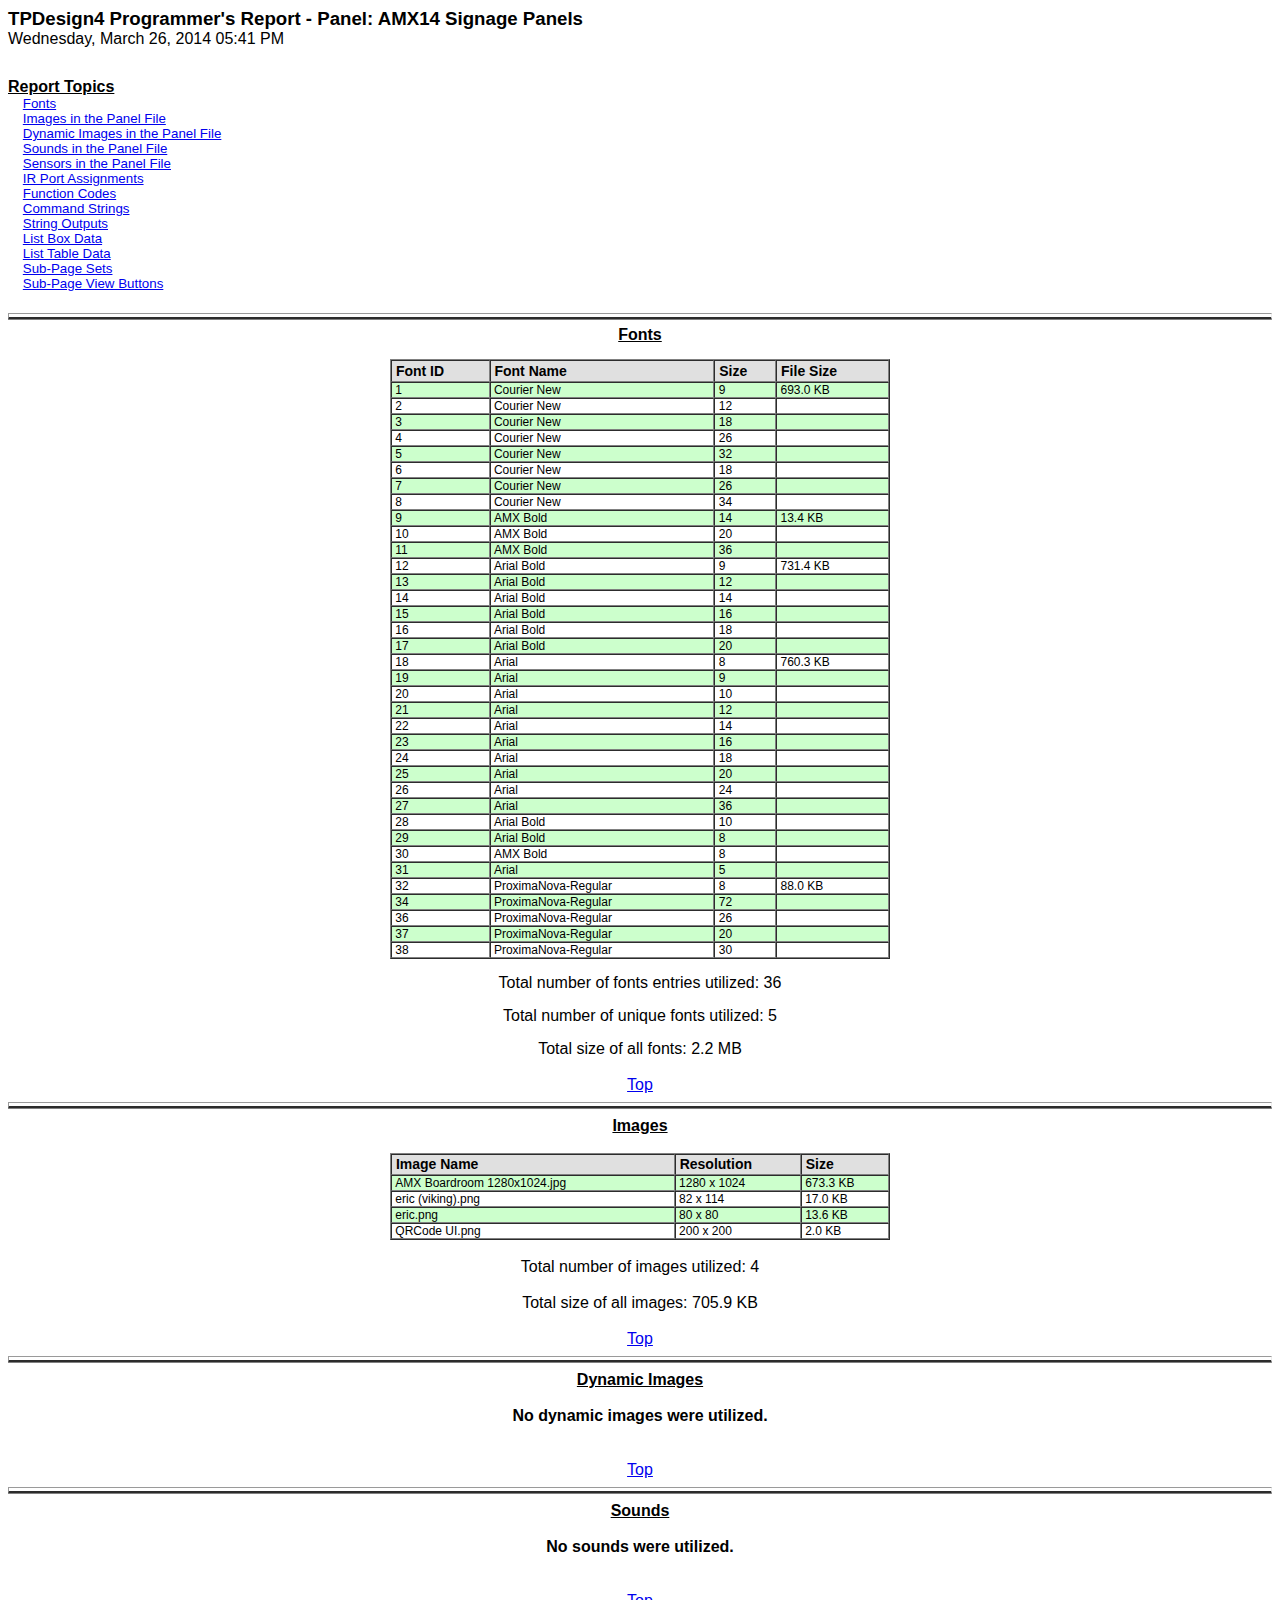
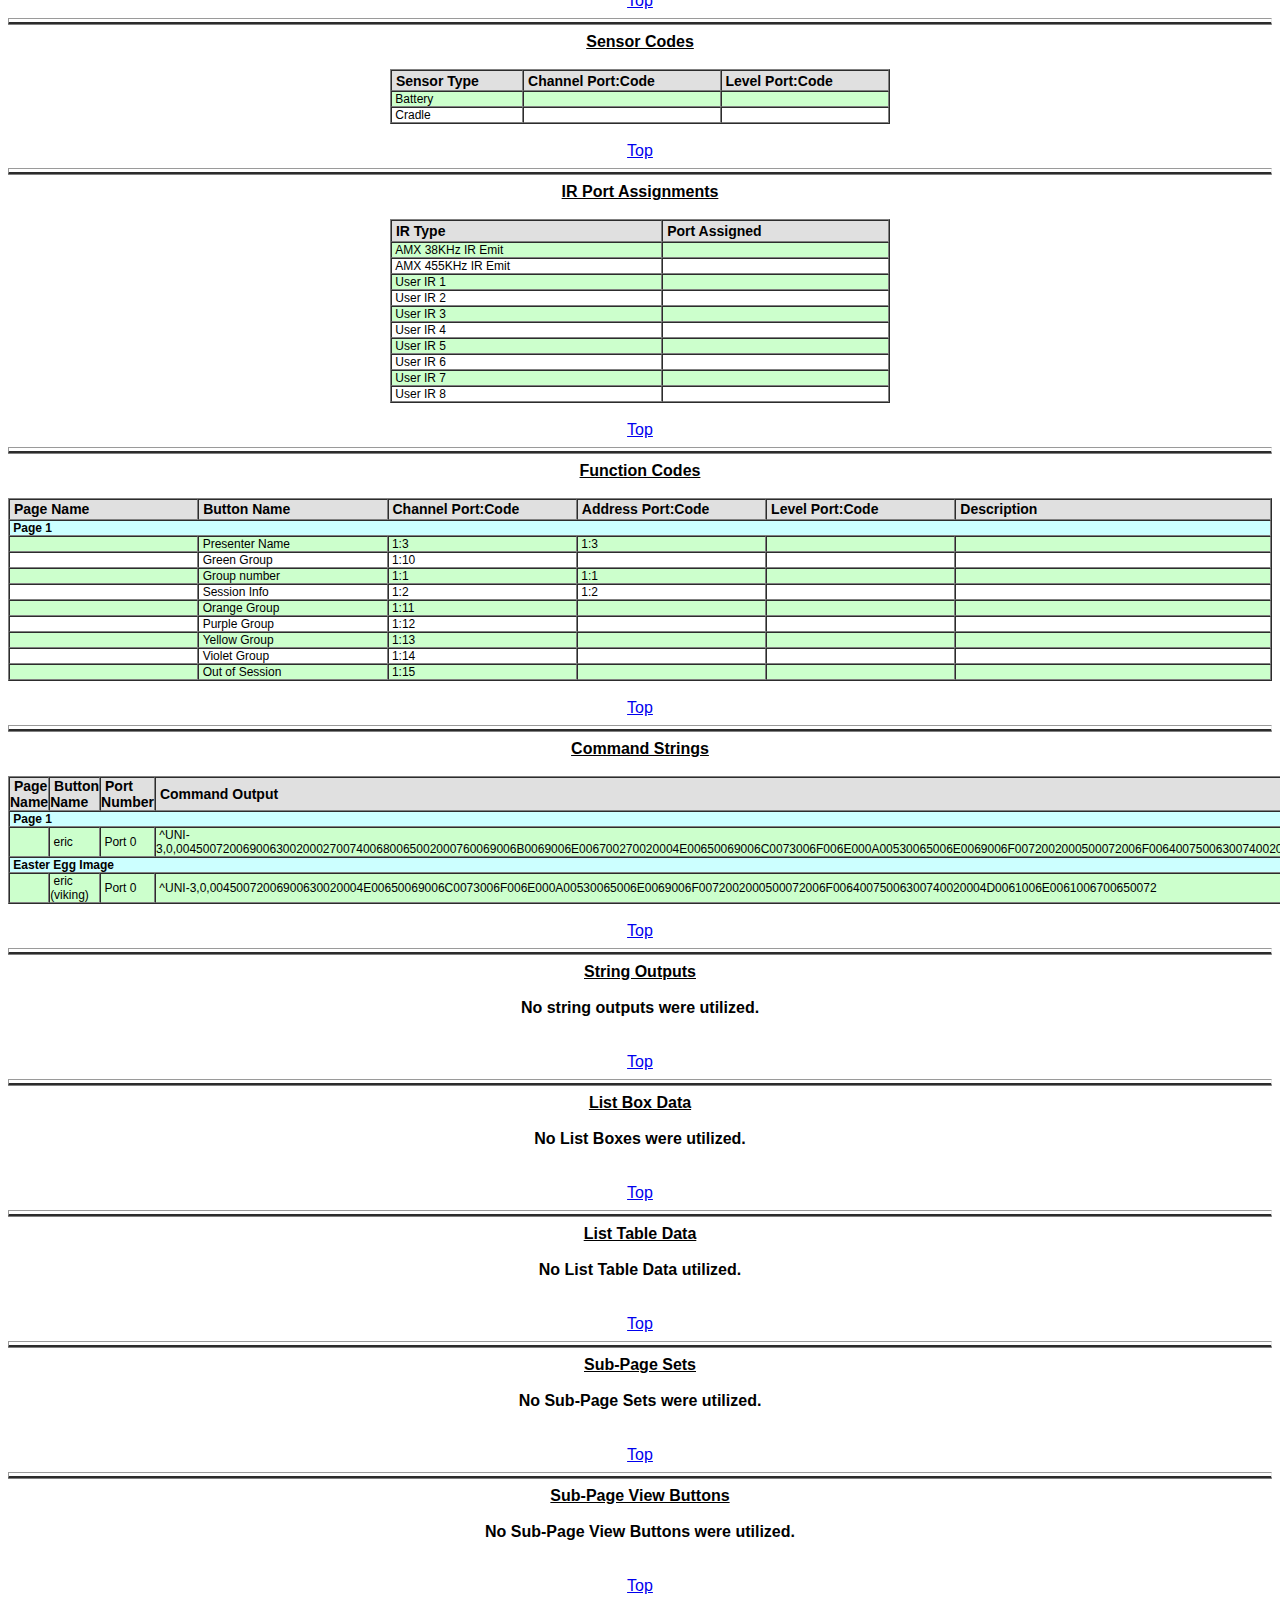
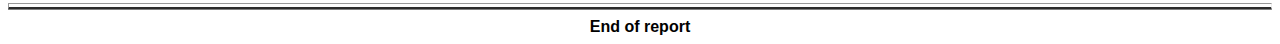
<file: src/rms/ui/AMX14 User Interfaces.HTML>
<HTML>

<HEAD>
	<meta http-equiv="Content-Type" content="text/html; charset=windows-1252">
	<TITLE>TPDesign4 Programmer's Report - Panel: AMX14 Signage Panels</TITLE>

	<style>
		<!--
		/* Style Definitions */
		BODY
		{
			BACKGROUND-COLOR: #ffffff;
			COLOR: #000000;
			FONT-FAMILY: verdana, arial, helvetica, sans-serif;
			FONT-SIZE: 10pt;
			FONT-STYLE: normal;
			FONT-WEIGHT: normal
		}
		.Header1
		{
			BACKGROUND-COLOR: #ffffff;
			COLOR: #000000;
			FONT-FAMILY: verdana, arial, helvetica, sans-serif;
			FONT-SIZE: 14pt;
			FONT-STYLE: normal;
			FONT-WEIGHT: bold
		}
		.Header2
		{
			BACKGROUND-COLOR: #ffffff;
			COLOR: #000000;
			FONT-FAMILY: verdana, arial, helvetica, sans-serif;
			FONT-SIZE: 12pt;
			FONT-STYLE: normal;
			FONT-WEIGHT: normal
		}
		.NoData
		{
			BACKGROUND-COLOR: #ffffff;
			COLOR: #000000;
			FONT-FAMILY: verdana, arial, helvetica, sans-serif;
			FONT-SIZE: 12pt;
			FONT-STYLE: normal;
			FONT-WEIGHT: bold
		}
		.SectionHeader
		{
			BACKGROUND-COLOR: #ffffff;
			COLOR: #000000;
			FONT-FAMILY: verdana, arial, helvetica, sans-serif;
			FONT-SIZE: 12pt;
			FONT-STYLE: normal;
			FONT-WEIGHT: bold;
			TEXT-DECORATION: underline
		}
		.TableFieldTitle
		{
			FONT-WEIGHT: bold;
			FONT-SIZE: 14px;
			COLOR: black;
			FONT-FAMILY: Verdana, Arial, 'Arial Black', Tahoma;
			HEIGHT: 16pt;
			BACKGROUND-COLOR: #E0E0E0
		}
		TR
		{
			FONT-WEIGHT: normal;
			FONT-SIZE: 12px;
			COLOR: black;
			FONT-FAMILY: Verdana, Arial, 'Arial Black', Tahoma;
			HEIGHT: 14px
		}
		.TR_Highlight
		{
			FONT-WEIGHT: normal;
			FONT-SIZE: 12px;
			COLOR: black;
			FONT-FAMILY: Verdana, Arial, 'Arial Black', Tahoma;
			HEIGHT: 14px;
			BACKGROUND-COLOR: #CCFFCC
		}
		.TD_SectionTitle
		{
			FONT-WEIGHT: normal;
			FONT-SIZE: 12px;
			COLOR: black;
			FONT-FAMILY: Verdana, Arial, 'Arial Black', Tahoma;
			HEIGHT: 14px;
			BACKGROUND-COLOR: #CCFFFF
		}
		A.Hover:hover
		{
			COLOR: #ff0000;
			FONT-SIZE: 10pt;
			FONT-WEIGHT: bold;
			TEXT-DECORATION: none
		}
		HR
		{
			COLOR: black;
			BORDER-BOTTOM: gray groove;
			HEIGHT: 3px
		}
		-->
	</style>

</HEAD>

<BODY>

	<SPAN CLASS="Header1">TPDesign4 Programmer's Report - Panel: AMX14 Signage Panels</SPAN><BR>

	<SPAN CLASS="Header2">Wednesday, March 26, 2014 05:41 PM</SPAN><BR><BR><BR>

	<SPAN CLASS="SectionHeader">Report Topics</SPAN><BR>

	&nbsp;&nbsp;&nbsp; <A HREF="#FontUtilization">Fonts</A><BR>
	&nbsp;&nbsp;&nbsp; <A HREF="#ImageUtilization">Images in the Panel File</A><BR>
	&nbsp;&nbsp;&nbsp; <A HREF="#DynamicImageUtilization">Dynamic Images in the Panel File</A><BR>
	&nbsp;&nbsp;&nbsp; <A HREF="#SoundUtilization">Sounds in the Panel File</A><BR>
	&nbsp;&nbsp;&nbsp; <A HREF="#SensorUtilization">Sensors in the Panel File</A><BR>
	&nbsp;&nbsp;&nbsp; <A HREF="#IRUtilization">IR Port Assignments</A><BR>
	&nbsp;&nbsp;&nbsp; <A HREF="#FunctionCodeUtilization">Function Codes</A><BR>
	&nbsp;&nbsp;&nbsp; <A HREF="#CommandStringUtilization">Command Strings</A><BR>
	&nbsp;&nbsp;&nbsp; <A HREF="#StringOutputUtilization">String Outputs</A><BR>
	&nbsp;&nbsp;&nbsp; <A HREF="#ListBoxDataUtilization">List Box Data</A><BR>
	&nbsp;&nbsp;&nbsp; <A HREF="#ListTablesDataUtilization">List Table Data</A><BR>
	&nbsp;&nbsp;&nbsp; <A HREF="#SubPageViewSets">Sub-Page Sets</A><BR>
	&nbsp;&nbsp;&nbsp; <A HREF="#SubPageViewButtons">Sub-Page View Buttons</A><BR>

	<BR>

	<!--Report starts here-->

	<HR>

	<A NAME="FontUtilization"></A><SPAN CLASS="SectionHeader"><CENTER>Fonts</CENTER></SPAN><BR>

	<DIV ALIGN="CENTER">
		<TABLE BORDER="1" WIDTH="500" CELLSPACING="0" CELLPADDING="0">
			<TR CLASS=TableFieldTitle>
				<TD>&nbsp;Font ID</TD>
				<TD>&nbsp;Font Name</TD>
				<TD>&nbsp;Size</TD>
				<TD>&nbsp;File Size</TD>
			</TR>
			<TR CLASS=TR_Highlight>
				<TD>&nbsp;1</TD>
				<TD>&nbsp;Courier New</TD>
				<TD>&nbsp;9</TD>
				<TD>&nbsp;693.0 KB</TD>
			</TR>
			<TR>
				<TD>&nbsp;2</TD>
				<TD>&nbsp;Courier New</TD>
				<TD>&nbsp;12</TD>
				<TD>&nbsp;</TD>
			</TR>
			<TR CLASS=TR_Highlight>
				<TD>&nbsp;3</TD>
				<TD>&nbsp;Courier New</TD>
				<TD>&nbsp;18</TD>
				<TD>&nbsp;</TD>
			</TR>
			<TR>
				<TD>&nbsp;4</TD>
				<TD>&nbsp;Courier New</TD>
				<TD>&nbsp;26</TD>
				<TD>&nbsp;</TD>
			</TR>
			<TR CLASS=TR_Highlight>
				<TD>&nbsp;5</TD>
				<TD>&nbsp;Courier New</TD>
				<TD>&nbsp;32</TD>
				<TD>&nbsp;</TD>
			</TR>
			<TR>
				<TD>&nbsp;6</TD>
				<TD>&nbsp;Courier New</TD>
				<TD>&nbsp;18</TD>
				<TD>&nbsp;</TD>
			</TR>
			<TR CLASS=TR_Highlight>
				<TD>&nbsp;7</TD>
				<TD>&nbsp;Courier New</TD>
				<TD>&nbsp;26</TD>
				<TD>&nbsp;</TD>
			</TR>
			<TR>
				<TD>&nbsp;8</TD>
				<TD>&nbsp;Courier New</TD>
				<TD>&nbsp;34</TD>
				<TD>&nbsp;</TD>
			</TR>
			<TR CLASS=TR_Highlight>
				<TD>&nbsp;9</TD>
				<TD>&nbsp;AMX Bold</TD>
				<TD>&nbsp;14</TD>
				<TD>&nbsp;13.4 KB</TD>
			</TR>
			<TR>
				<TD>&nbsp;10</TD>
				<TD>&nbsp;AMX Bold</TD>
				<TD>&nbsp;20</TD>
				<TD>&nbsp;</TD>
			</TR>
			<TR CLASS=TR_Highlight>
				<TD>&nbsp;11</TD>
				<TD>&nbsp;AMX Bold</TD>
				<TD>&nbsp;36</TD>
				<TD>&nbsp;</TD>
			</TR>
			<TR>
				<TD>&nbsp;12</TD>
				<TD>&nbsp;Arial Bold</TD>
				<TD>&nbsp;9</TD>
				<TD>&nbsp;731.4 KB</TD>
			</TR>
			<TR CLASS=TR_Highlight>
				<TD>&nbsp;13</TD>
				<TD>&nbsp;Arial Bold</TD>
				<TD>&nbsp;12</TD>
				<TD>&nbsp;</TD>
			</TR>
			<TR>
				<TD>&nbsp;14</TD>
				<TD>&nbsp;Arial Bold</TD>
				<TD>&nbsp;14</TD>
				<TD>&nbsp;</TD>
			</TR>
			<TR CLASS=TR_Highlight>
				<TD>&nbsp;15</TD>
				<TD>&nbsp;Arial Bold</TD>
				<TD>&nbsp;16</TD>
				<TD>&nbsp;</TD>
			</TR>
			<TR>
				<TD>&nbsp;16</TD>
				<TD>&nbsp;Arial Bold</TD>
				<TD>&nbsp;18</TD>
				<TD>&nbsp;</TD>
			</TR>
			<TR CLASS=TR_Highlight>
				<TD>&nbsp;17</TD>
				<TD>&nbsp;Arial Bold</TD>
				<TD>&nbsp;20</TD>
				<TD>&nbsp;</TD>
			</TR>
			<TR>
				<TD>&nbsp;18</TD>
				<TD>&nbsp;Arial</TD>
				<TD>&nbsp;8</TD>
				<TD>&nbsp;760.3 KB</TD>
			</TR>
			<TR CLASS=TR_Highlight>
				<TD>&nbsp;19</TD>
				<TD>&nbsp;Arial</TD>
				<TD>&nbsp;9</TD>
				<TD>&nbsp;</TD>
			</TR>
			<TR>
				<TD>&nbsp;20</TD>
				<TD>&nbsp;Arial</TD>
				<TD>&nbsp;10</TD>
				<TD>&nbsp;</TD>
			</TR>
			<TR CLASS=TR_Highlight>
				<TD>&nbsp;21</TD>
				<TD>&nbsp;Arial</TD>
				<TD>&nbsp;12</TD>
				<TD>&nbsp;</TD>
			</TR>
			<TR>
				<TD>&nbsp;22</TD>
				<TD>&nbsp;Arial</TD>
				<TD>&nbsp;14</TD>
				<TD>&nbsp;</TD>
			</TR>
			<TR CLASS=TR_Highlight>
				<TD>&nbsp;23</TD>
				<TD>&nbsp;Arial</TD>
				<TD>&nbsp;16</TD>
				<TD>&nbsp;</TD>
			</TR>
			<TR>
				<TD>&nbsp;24</TD>
				<TD>&nbsp;Arial</TD>
				<TD>&nbsp;18</TD>
				<TD>&nbsp;</TD>
			</TR>
			<TR CLASS=TR_Highlight>
				<TD>&nbsp;25</TD>
				<TD>&nbsp;Arial</TD>
				<TD>&nbsp;20</TD>
				<TD>&nbsp;</TD>
			</TR>
			<TR>
				<TD>&nbsp;26</TD>
				<TD>&nbsp;Arial</TD>
				<TD>&nbsp;24</TD>
				<TD>&nbsp;</TD>
			</TR>
			<TR CLASS=TR_Highlight>
				<TD>&nbsp;27</TD>
				<TD>&nbsp;Arial</TD>
				<TD>&nbsp;36</TD>
				<TD>&nbsp;</TD>
			</TR>
			<TR>
				<TD>&nbsp;28</TD>
				<TD>&nbsp;Arial Bold</TD>
				<TD>&nbsp;10</TD>
				<TD>&nbsp;</TD>
			</TR>
			<TR CLASS=TR_Highlight>
				<TD>&nbsp;29</TD>
				<TD>&nbsp;Arial Bold</TD>
				<TD>&nbsp;8</TD>
				<TD>&nbsp;</TD>
			</TR>
			<TR>
				<TD>&nbsp;30</TD>
				<TD>&nbsp;AMX Bold</TD>
				<TD>&nbsp;8</TD>
				<TD>&nbsp;</TD>
			</TR>
			<TR CLASS=TR_Highlight>
				<TD>&nbsp;31</TD>
				<TD>&nbsp;Arial</TD>
				<TD>&nbsp;5</TD>
				<TD>&nbsp;</TD>
			</TR>
			<TR>
				<TD>&nbsp;32</TD>
				<TD>&nbsp;ProximaNova-Regular</TD>
				<TD>&nbsp;8</TD>
				<TD>&nbsp;88.0 KB</TD>
			</TR>
			<TR CLASS=TR_Highlight>
				<TD>&nbsp;34</TD>
				<TD>&nbsp;ProximaNova-Regular</TD>
				<TD>&nbsp;72</TD>
				<TD>&nbsp;</TD>
			</TR>
			<TR>
				<TD>&nbsp;36</TD>
				<TD>&nbsp;ProximaNova-Regular</TD>
				<TD>&nbsp;26</TD>
				<TD>&nbsp;</TD>
			</TR>
			<TR CLASS=TR_Highlight>
				<TD>&nbsp;37</TD>
				<TD>&nbsp;ProximaNova-Regular</TD>
				<TD>&nbsp;20</TD>
				<TD>&nbsp;</TD>
			</TR>
			<TR>
				<TD>&nbsp;38</TD>
				<TD>&nbsp;ProximaNova-Regular</TD>
				<TD>&nbsp;30</TD>
				<TD>&nbsp;</TD>
			</TR>
		</TABLE>

		<BR>
		<SPAN CLASS="Header2">Total number of fonts entries utilized:&nbsp;36</SPAN>
	</DIV>

		<BR>
		<SPAN CLASS="Header2"><CENTER>Total number of unique fonts utilized:&nbsp;5</CENTER></SPAN>
	</DIV>

		<BR>
		<SPAN CLASS="Header2"><CENTER>Total size of all fonts:&nbsp;2.2 MB<CENTER></SPAN>
	</DIV>

	<BR>
	<A HREF="#top">Top</A>
	<HR>

	<A NAME="ImageUtilization"></A><SPAN CLASS="SectionHeader"><CENTER>Images</CENTER></SPAN><BR>

	<DIV ALIGN="CENTER">
		<TABLE BORDER="1" WIDTH="500" CELLSPACING="0" CELLPADDING="0">
			<TR CLASS=TableFieldTitle>
				<TD>&nbsp;Image Name</TD>
				<TD>&nbsp;Resolution</TD>
				<TD>&nbsp;Size</TD>
			</TR>
			<TR CLASS=TR_Highlight>
				<TD>&nbsp;AMX Boardroom 1280x1024.jpg</TD>
				<TD>&nbsp;1280 x 1024</TD>
				<TD>&nbsp;673.3 KB</TD>
			</TR>
			<TR>
				<TD>&nbsp;eric (viking).png</TD>
				<TD>&nbsp;82 x 114</TD>
				<TD>&nbsp;17.0 KB</TD>
			</TR>
			<TR CLASS=TR_Highlight>
				<TD>&nbsp;eric.png</TD>
				<TD>&nbsp;80 x 80</TD>
				<TD>&nbsp;13.6 KB</TD>
			</TR>
			<TR>
				<TD>&nbsp;QRCode UI.png</TD>
				<TD>&nbsp;200 x 200</TD>
				<TD>&nbsp;2.0 KB</TD>
			</TR>
		</TABLE>

		<BR>
		<SPAN CLASS="Header2">Total number of images utilized:&nbsp;4</SPAN>
	</DIV>

		<BR>
		<SPAN CLASS="Header2"><CENTER>Total size of all images:&nbsp;705.9 KB<CENTER></SPAN>
	</DIV>

	<BR>
	<A HREF="#top">Top</A>
	<HR>

	<A NAME="DynamicImageUtilization"></A><SPAN CLASS="SectionHeader"><CENTER>Dynamic Images</CENTER></SPAN><BR>

	<SPAN CLASS="NoData">No dynamic images were utilized.</SPAN><BR><BR>

	<BR>
	<A HREF="#top">Top</A>
	<HR>

	<A NAME="SoundUtilization"></A><SPAN CLASS="SectionHeader"><CENTER>Sounds</CENTER></SPAN><BR>

	<SPAN CLASS="NoData">No sounds were utilized.</SPAN><BR><BR>

	<BR>
	<A HREF="#top">Top</A>
	<HR>

	<A NAME="SensorUtilization"></A><SPAN CLASS="SectionHeader"><CENTER>Sensor Codes</CENTER></SPAN><BR>

	<DIV ALIGN="CENTER">
		<TABLE BORDER="1" WIDTH="500" CELLSPACING="0" CELLPADDING="0">
			<TR CLASS=TableFieldTitle>
				<TD>&nbsp;Sensor Type</TD>
				<TD>&nbsp;Channel Port:Code</TD>
				<TD>&nbsp;Level Port:Code</TD>
			</TR>
			<TR CLASS=TR_Highlight>
				<TD>&nbsp;Battery</TD>
				<TD>&nbsp;</TD>
				<TD>&nbsp;</TD>
			</TR>
			<TR>
				<TD>&nbsp;Cradle</TD>
				<TD>&nbsp;</TD>
				<TD>&nbsp;</TD>
			</TR>
		</TABLE>
	</DIV>

	<BR>
	<A HREF="#top">Top</A>
	<HR>

	<A NAME="IRUtilization"></A><SPAN CLASS="SectionHeader"><CENTER>IR Port Assignments</CENTER></SPAN><BR>

	<DIV ALIGN="CENTER">
		<TABLE BORDER="1" WIDTH="500" CELLSPACING="0" CELLPADDING="0">
			<TR CLASS=TableFieldTitle>
				<TD>&nbsp;IR Type</TD>
				<TD>&nbsp;Port Assigned</TD>
			</TR>
			<TR CLASS=TR_Highlight>
				<TD>&nbsp;AMX 38KHz IR Emit</TD>
				<TD>&nbsp;</TD>
			</TR>
			<TR>
				<TD>&nbsp;AMX 455KHz IR Emit</TD>
				<TD>&nbsp;</TD>
			</TR>
			<TR CLASS=TR_Highlight>
				<TD>&nbsp;User IR 1</TD>
				<TD>&nbsp;</TD>
			</TR>
			<TR>
				<TD>&nbsp;User IR 2</TD>
				<TD>&nbsp;</TD>
			</TR>
			<TR CLASS=TR_Highlight>
				<TD>&nbsp;User IR 3</TD>
				<TD>&nbsp;</TD>
			</TR>
			<TR>
				<TD>&nbsp;User IR 4</TD>
				<TD>&nbsp;</TD>
			</TR>
			<TR CLASS=TR_Highlight>
				<TD>&nbsp;User IR 5</TD>
				<TD>&nbsp;</TD>
			</TR>
			<TR>
				<TD>&nbsp;User IR 6</TD>
				<TD>&nbsp;</TD>
			</TR>
			<TR CLASS=TR_Highlight>
				<TD>&nbsp;User IR 7</TD>
				<TD>&nbsp;</TD>
			</TR>
			<TR>
				<TD>&nbsp;User IR 8</TD>
				<TD>&nbsp;</TD>
			</TR>
		</TABLE>
	</DIV>

	<BR>
	<A HREF="#top">Top</A>
	<HR>

	<A NAME="FunctionCodeUtilization"></A><SPAN CLASS="SectionHeader"><CENTER>Function Codes</CENTER></SPAN><BR>

	<DIV ALIGN="CENTER">
		<TABLE BORDER="1" WIDTH="100%" CELLSPACING="0" CELLPADDING="0">
			<COL WIDTH=15%>
			<COL WIDTH=15%>
			<COL WIDTH=15%>
			<COL WIDTH=15%>
			<COL WIDTH=15%>
			<COL WIDTH=*>
			<TR CLASS=TableFieldTitle>
				<TD>&nbsp;Page Name</TD>
				<TD>&nbsp;Button Name</TD>
				<TD>&nbsp;Channel Port:Code</TD>
				<TD>&nbsp;Address Port:Code</TD>
				<TD>&nbsp;Level Port:Code</TD>
				<TD>&nbsp;Description</TD>
			</TR>

			<TR>
				<TD COLSPAN="6" CLASS="TD_SectionTitle"><B>&nbsp;Page 1</B></TD>
			</TR>
			<TR CLASS=TR_Highlight>
				<TD>&nbsp;</TD>
				<TD>&nbsp;Presenter Name</TD>
				<TD>&nbsp;1:3</TD>
				<TD>&nbsp;1:3</TD>
				<TD>&nbsp;</TD>
				<TD>&nbsp;</TD>
			</TR>
			<TR>
				<TD>&nbsp;</TD>
				<TD>&nbsp;Green Group</TD>
				<TD>&nbsp;1:10</TD>
				<TD>&nbsp;</TD>
				<TD>&nbsp;</TD>
				<TD>&nbsp;</TD>
			</TR>
			<TR CLASS=TR_Highlight>
				<TD>&nbsp;</TD>
				<TD>&nbsp;Group number</TD>
				<TD>&nbsp;1:1</TD>
				<TD>&nbsp;1:1</TD>
				<TD>&nbsp;</TD>
				<TD>&nbsp;</TD>
			</TR>
			<TR>
				<TD>&nbsp;</TD>
				<TD>&nbsp;Session Info</TD>
				<TD>&nbsp;1:2</TD>
				<TD>&nbsp;1:2</TD>
				<TD>&nbsp;</TD>
				<TD>&nbsp;</TD>
			</TR>
			<TR CLASS=TR_Highlight>
				<TD>&nbsp;</TD>
				<TD>&nbsp;Orange Group</TD>
				<TD>&nbsp;1:11</TD>
				<TD>&nbsp;</TD>
				<TD>&nbsp;</TD>
				<TD>&nbsp;</TD>
			</TR>
			<TR>
				<TD>&nbsp;</TD>
				<TD>&nbsp;Purple Group</TD>
				<TD>&nbsp;1:12</TD>
				<TD>&nbsp;</TD>
				<TD>&nbsp;</TD>
				<TD>&nbsp;</TD>
			</TR>
			<TR CLASS=TR_Highlight>
				<TD>&nbsp;</TD>
				<TD>&nbsp;Yellow Group</TD>
				<TD>&nbsp;1:13</TD>
				<TD>&nbsp;</TD>
				<TD>&nbsp;</TD>
				<TD>&nbsp;</TD>
			</TR>
			<TR>
				<TD>&nbsp;</TD>
				<TD>&nbsp;Violet Group</TD>
				<TD>&nbsp;1:14</TD>
				<TD>&nbsp;</TD>
				<TD>&nbsp;</TD>
				<TD>&nbsp;</TD>
			</TR>
			<TR CLASS=TR_Highlight>
				<TD>&nbsp;</TD>
				<TD>&nbsp;Out of Session</TD>
				<TD>&nbsp;1:15</TD>
				<TD>&nbsp;</TD>
				<TD>&nbsp;</TD>
				<TD>&nbsp;</TD>
			</TR>
		</TABLE>
	</DIV>

	<BR>
	<A HREF="#top">Top</A>
	<HR>

	<A NAME="CommandStringUtilization"></A><SPAN CLASS="SectionHeader"><CENTER>Command Strings</CENTER></SPAN><BR>

	<DIV ALIGN="CENTER">
		<TABLE BORDER="1" WIDTH="100%" CELLSPACING="0" CELLPADDING="0">
			<COL WIDTH=15%>
			<COL WIDTH=40%>
			<COL WIDTH=*>
			<TR CLASS=TableFieldTitle>
				<TD>&nbsp;Page Name</TD>
				<TD>&nbsp;Button Name</TD>
				<TD>&nbsp;Port Number</TD>
				<TD>&nbsp;Command Output</TD>
			</TR>

			<TR>
				<TD COLSPAN="4" CLASS="TD_SectionTitle"><B>&nbsp;Page 1</B></TD>
			</TR>
			<TR CLASS=TR_Highlight>
				<TD>&nbsp;</TD>
				<TD>&nbsp;eric</TD>
				<TD>&nbsp;Port 0</TD>
				<TD>&nbsp;^UNI-3,0,004500720069006300200027007400680065002000760069006B0069006E006700270020004E00650069006C0073006F006E000A00530065006E0069006F0072002000500072006F00640075006300740020004D0061006E0061006700650072</TD>
			</TR>

			<TR>
				<TD COLSPAN="4" CLASS="TD_SectionTitle"><B>&nbsp;Easter Egg Image</B></TD>
			</TR>
			<TR CLASS=TR_Highlight>
				<TD>&nbsp;</TD>
				<TD>&nbsp;eric (viking)</TD>
				<TD>&nbsp;Port 0</TD>
				<TD>&nbsp;^UNI-3,0,00450072006900630020004E00650069006C0073006F006E000A00530065006E0069006F0072002000500072006F00640075006300740020004D0061006E0061006700650072</TD>
			</TR>
		</TABLE>
	</DIV>

	<BR>
	<A HREF="#top">Top</A>
	<HR>

	<A NAME="StringOutputUtilization"></A><SPAN CLASS="SectionHeader"><CENTER>String Outputs</CENTER></SPAN><BR>

	<SPAN CLASS="NoData">No string outputs were utilized.</SPAN><BR><BR>

		</TABLE>
	</DIV>

	<BR>
	<A HREF="#top">Top</A>
	<HR>

	<A NAME="ListBoxDataUtilization"></A><SPAN CLASS="SectionHeader"><CENTER>List Box Data</CENTER></SPAN><BR>

	<SPAN CLASS="NoData">No List Boxes were utilized.</SPAN><BR><BR>

		</TABLE>
	</DIV>

	<BR>
	<A HREF="#top">Top</A>
	<HR>

	<A NAME="ListTablesDataUtilization"></A><SPAN CLASS="SectionHeader"><CENTER>List Table Data</CENTER></SPAN><BR>

	<SPAN CLASS="NoData">No List Table Data utilized.</SPAN><BR><BR>

		</TABLE>
	</DIV>

	<BR>
	<A HREF="#top">Top</A>
	<HR>

	<A NAME="SubPageViewSets"></A><SPAN CLASS="SectionHeader"><CENTER>Sub-Page Sets</CENTER></SPAN><BR>

	<SPAN CLASS="NoData">No Sub-Page Sets were utilized.</SPAN><BR><BR>

	<BR>
	<A HREF="#top">Top</A>
	<HR>

	<A NAME="SubPageViewButtons"></A><SPAN CLASS="SectionHeader"><CENTER>Sub-Page View Buttons</CENTER></SPAN><BR>

	<SPAN CLASS="NoData">No Sub-Page View Buttons were utilized.</SPAN><BR><BR>

	<BR>
	<A HREF="#top">Top</A>
	<HR>

	<B>End of report</B>

	<!-- Report ends here -->

</BODY>

</HTML>
</file>
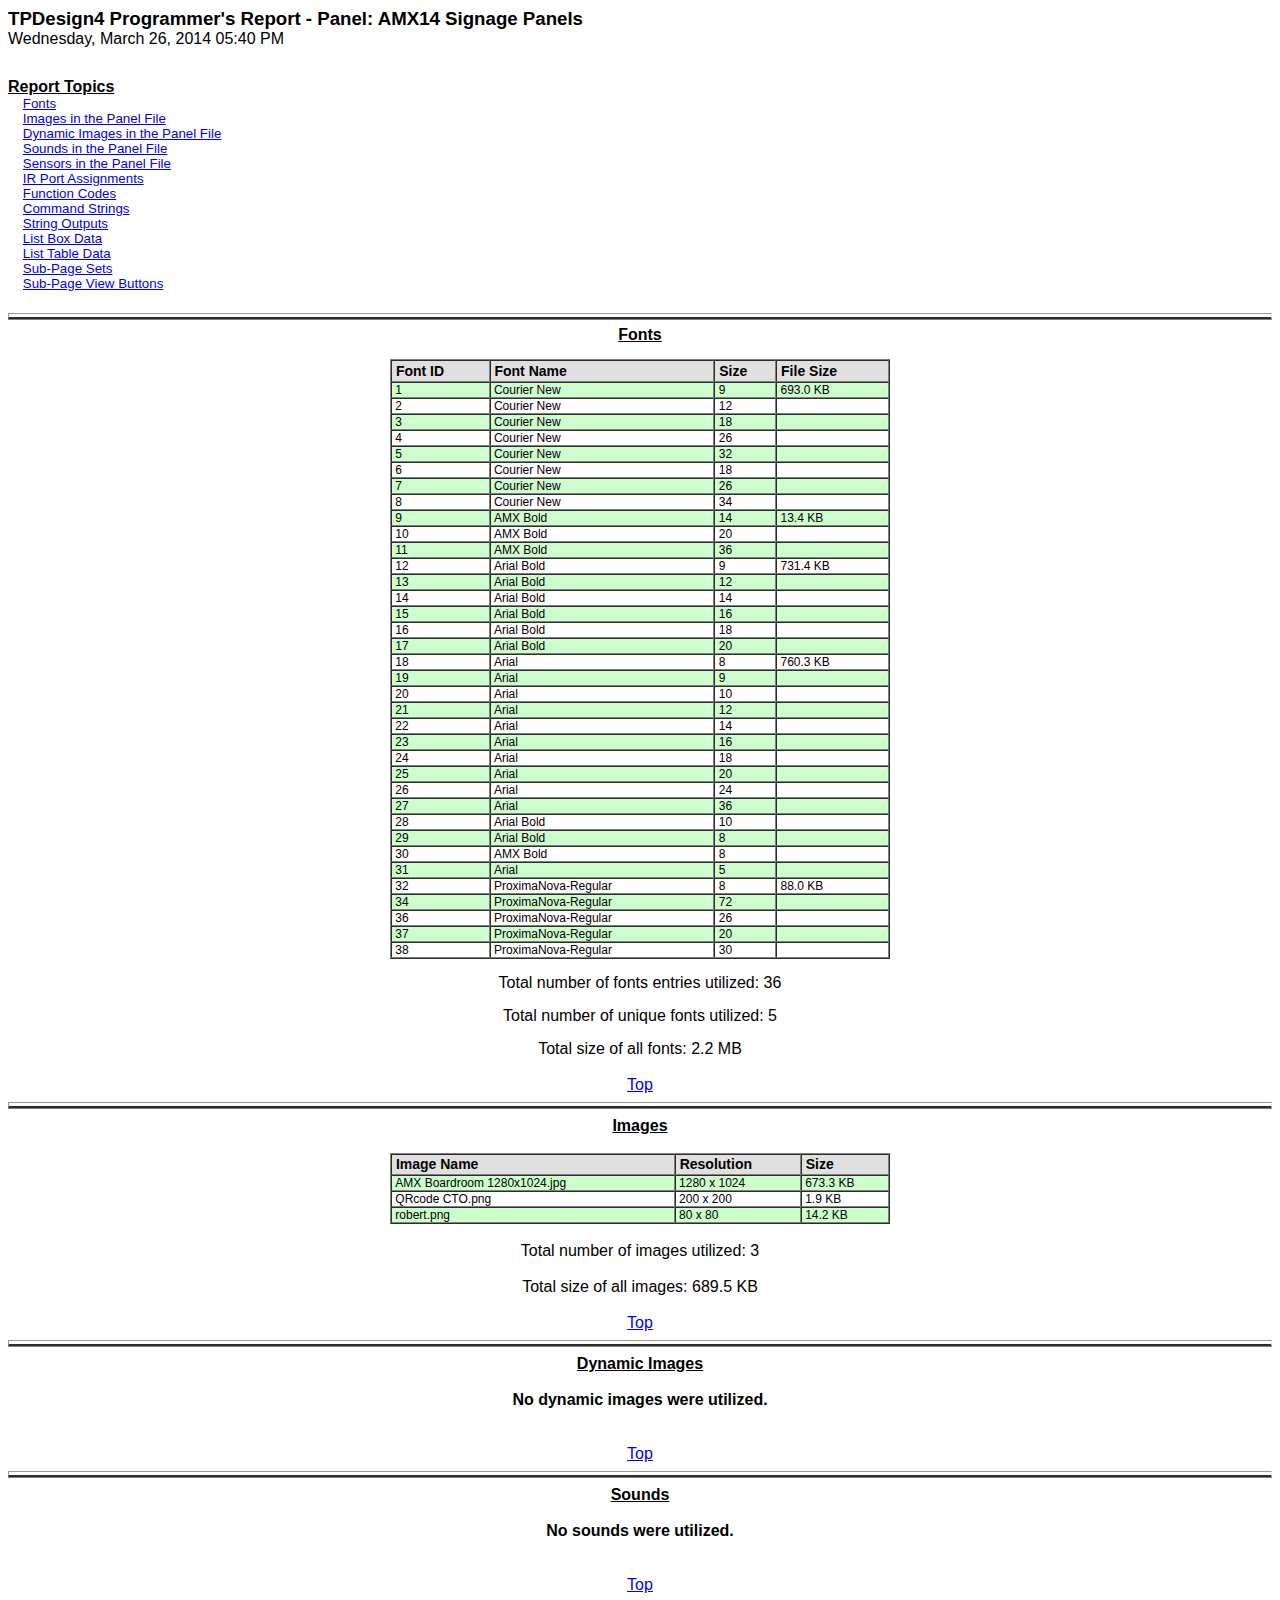
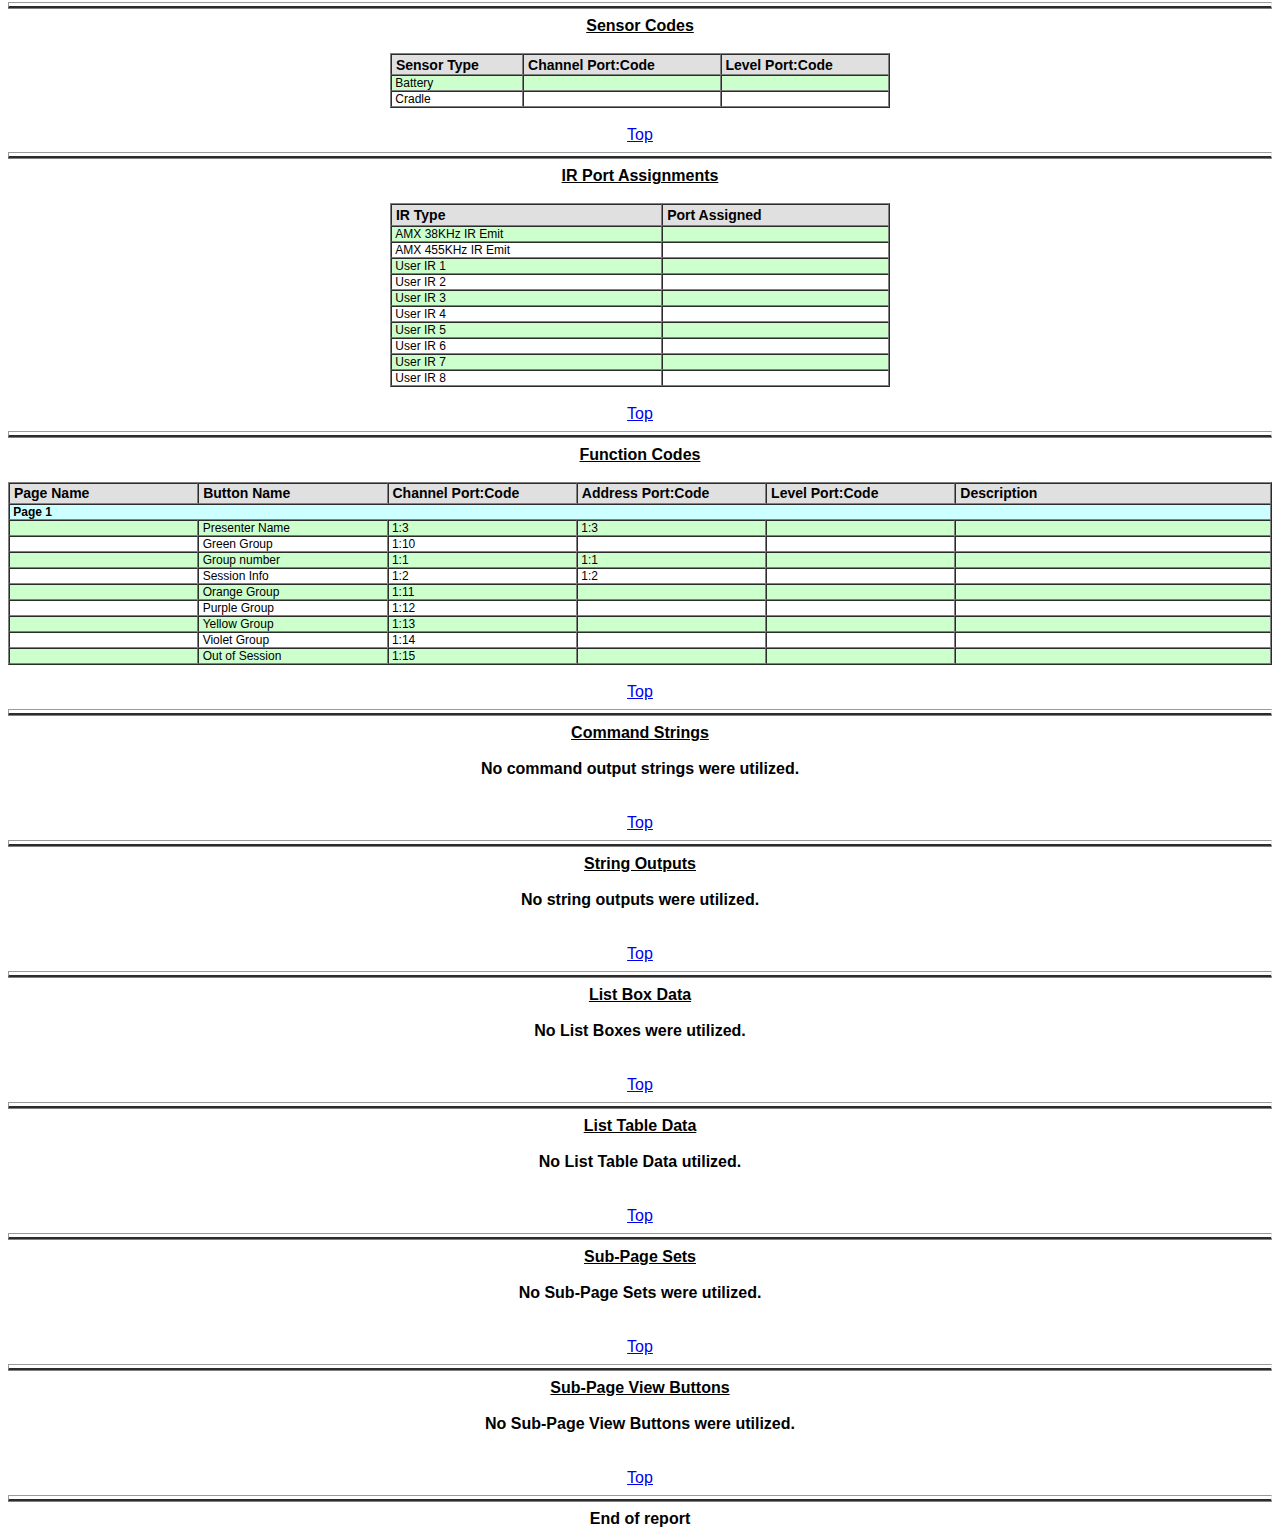
<file: src/rms/ui/CTO Summit.HTML>
<HTML>

<HEAD>
	<meta http-equiv="Content-Type" content="text/html; charset=windows-1252">
	<TITLE>TPDesign4 Programmer's Report - Panel: AMX14 Signage Panels</TITLE>

	<style>
		<!--
		/* Style Definitions */
		BODY
		{
			BACKGROUND-COLOR: #ffffff;
			COLOR: #000000;
			FONT-FAMILY: verdana, arial, helvetica, sans-serif;
			FONT-SIZE: 10pt;
			FONT-STYLE: normal;
			FONT-WEIGHT: normal
		}
		.Header1
		{
			BACKGROUND-COLOR: #ffffff;
			COLOR: #000000;
			FONT-FAMILY: verdana, arial, helvetica, sans-serif;
			FONT-SIZE: 14pt;
			FONT-STYLE: normal;
			FONT-WEIGHT: bold
		}
		.Header2
		{
			BACKGROUND-COLOR: #ffffff;
			COLOR: #000000;
			FONT-FAMILY: verdana, arial, helvetica, sans-serif;
			FONT-SIZE: 12pt;
			FONT-STYLE: normal;
			FONT-WEIGHT: normal
		}
		.NoData
		{
			BACKGROUND-COLOR: #ffffff;
			COLOR: #000000;
			FONT-FAMILY: verdana, arial, helvetica, sans-serif;
			FONT-SIZE: 12pt;
			FONT-STYLE: normal;
			FONT-WEIGHT: bold
		}
		.SectionHeader
		{
			BACKGROUND-COLOR: #ffffff;
			COLOR: #000000;
			FONT-FAMILY: verdana, arial, helvetica, sans-serif;
			FONT-SIZE: 12pt;
			FONT-STYLE: normal;
			FONT-WEIGHT: bold;
			TEXT-DECORATION: underline
		}
		.TableFieldTitle
		{
			FONT-WEIGHT: bold;
			FONT-SIZE: 14px;
			COLOR: black;
			FONT-FAMILY: Verdana, Arial, 'Arial Black', Tahoma;
			HEIGHT: 16pt;
			BACKGROUND-COLOR: #E0E0E0
		}
		TR
		{
			FONT-WEIGHT: normal;
			FONT-SIZE: 12px;
			COLOR: black;
			FONT-FAMILY: Verdana, Arial, 'Arial Black', Tahoma;
			HEIGHT: 14px
		}
		.TR_Highlight
		{
			FONT-WEIGHT: normal;
			FONT-SIZE: 12px;
			COLOR: black;
			FONT-FAMILY: Verdana, Arial, 'Arial Black', Tahoma;
			HEIGHT: 14px;
			BACKGROUND-COLOR: #CCFFCC
		}
		.TD_SectionTitle
		{
			FONT-WEIGHT: normal;
			FONT-SIZE: 12px;
			COLOR: black;
			FONT-FAMILY: Verdana, Arial, 'Arial Black', Tahoma;
			HEIGHT: 14px;
			BACKGROUND-COLOR: #CCFFFF
		}
		A.Hover:hover
		{
			COLOR: #ff0000;
			FONT-SIZE: 10pt;
			FONT-WEIGHT: bold;
			TEXT-DECORATION: none
		}
		HR
		{
			COLOR: black;
			BORDER-BOTTOM: gray groove;
			HEIGHT: 3px
		}
		-->
	</style>

</HEAD>

<BODY>

	<SPAN CLASS="Header1">TPDesign4 Programmer's Report - Panel: AMX14 Signage Panels</SPAN><BR>

	<SPAN CLASS="Header2">Wednesday, March 26, 2014 05:40 PM</SPAN><BR><BR><BR>

	<SPAN CLASS="SectionHeader">Report Topics</SPAN><BR>

	&nbsp;&nbsp;&nbsp; <A HREF="#FontUtilization">Fonts</A><BR>
	&nbsp;&nbsp;&nbsp; <A HREF="#ImageUtilization">Images in the Panel File</A><BR>
	&nbsp;&nbsp;&nbsp; <A HREF="#DynamicImageUtilization">Dynamic Images in the Panel File</A><BR>
	&nbsp;&nbsp;&nbsp; <A HREF="#SoundUtilization">Sounds in the Panel File</A><BR>
	&nbsp;&nbsp;&nbsp; <A HREF="#SensorUtilization">Sensors in the Panel File</A><BR>
	&nbsp;&nbsp;&nbsp; <A HREF="#IRUtilization">IR Port Assignments</A><BR>
	&nbsp;&nbsp;&nbsp; <A HREF="#FunctionCodeUtilization">Function Codes</A><BR>
	&nbsp;&nbsp;&nbsp; <A HREF="#CommandStringUtilization">Command Strings</A><BR>
	&nbsp;&nbsp;&nbsp; <A HREF="#StringOutputUtilization">String Outputs</A><BR>
	&nbsp;&nbsp;&nbsp; <A HREF="#ListBoxDataUtilization">List Box Data</A><BR>
	&nbsp;&nbsp;&nbsp; <A HREF="#ListTablesDataUtilization">List Table Data</A><BR>
	&nbsp;&nbsp;&nbsp; <A HREF="#SubPageViewSets">Sub-Page Sets</A><BR>
	&nbsp;&nbsp;&nbsp; <A HREF="#SubPageViewButtons">Sub-Page View Buttons</A><BR>

	<BR>

	<!--Report starts here-->

	<HR>

	<A NAME="FontUtilization"></A><SPAN CLASS="SectionHeader"><CENTER>Fonts</CENTER></SPAN><BR>

	<DIV ALIGN="CENTER">
		<TABLE BORDER="1" WIDTH="500" CELLSPACING="0" CELLPADDING="0">
			<TR CLASS=TableFieldTitle>
				<TD>&nbsp;Font ID</TD>
				<TD>&nbsp;Font Name</TD>
				<TD>&nbsp;Size</TD>
				<TD>&nbsp;File Size</TD>
			</TR>
			<TR CLASS=TR_Highlight>
				<TD>&nbsp;1</TD>
				<TD>&nbsp;Courier New</TD>
				<TD>&nbsp;9</TD>
				<TD>&nbsp;693.0 KB</TD>
			</TR>
			<TR>
				<TD>&nbsp;2</TD>
				<TD>&nbsp;Courier New</TD>
				<TD>&nbsp;12</TD>
				<TD>&nbsp;</TD>
			</TR>
			<TR CLASS=TR_Highlight>
				<TD>&nbsp;3</TD>
				<TD>&nbsp;Courier New</TD>
				<TD>&nbsp;18</TD>
				<TD>&nbsp;</TD>
			</TR>
			<TR>
				<TD>&nbsp;4</TD>
				<TD>&nbsp;Courier New</TD>
				<TD>&nbsp;26</TD>
				<TD>&nbsp;</TD>
			</TR>
			<TR CLASS=TR_Highlight>
				<TD>&nbsp;5</TD>
				<TD>&nbsp;Courier New</TD>
				<TD>&nbsp;32</TD>
				<TD>&nbsp;</TD>
			</TR>
			<TR>
				<TD>&nbsp;6</TD>
				<TD>&nbsp;Courier New</TD>
				<TD>&nbsp;18</TD>
				<TD>&nbsp;</TD>
			</TR>
			<TR CLASS=TR_Highlight>
				<TD>&nbsp;7</TD>
				<TD>&nbsp;Courier New</TD>
				<TD>&nbsp;26</TD>
				<TD>&nbsp;</TD>
			</TR>
			<TR>
				<TD>&nbsp;8</TD>
				<TD>&nbsp;Courier New</TD>
				<TD>&nbsp;34</TD>
				<TD>&nbsp;</TD>
			</TR>
			<TR CLASS=TR_Highlight>
				<TD>&nbsp;9</TD>
				<TD>&nbsp;AMX Bold</TD>
				<TD>&nbsp;14</TD>
				<TD>&nbsp;13.4 KB</TD>
			</TR>
			<TR>
				<TD>&nbsp;10</TD>
				<TD>&nbsp;AMX Bold</TD>
				<TD>&nbsp;20</TD>
				<TD>&nbsp;</TD>
			</TR>
			<TR CLASS=TR_Highlight>
				<TD>&nbsp;11</TD>
				<TD>&nbsp;AMX Bold</TD>
				<TD>&nbsp;36</TD>
				<TD>&nbsp;</TD>
			</TR>
			<TR>
				<TD>&nbsp;12</TD>
				<TD>&nbsp;Arial Bold</TD>
				<TD>&nbsp;9</TD>
				<TD>&nbsp;731.4 KB</TD>
			</TR>
			<TR CLASS=TR_Highlight>
				<TD>&nbsp;13</TD>
				<TD>&nbsp;Arial Bold</TD>
				<TD>&nbsp;12</TD>
				<TD>&nbsp;</TD>
			</TR>
			<TR>
				<TD>&nbsp;14</TD>
				<TD>&nbsp;Arial Bold</TD>
				<TD>&nbsp;14</TD>
				<TD>&nbsp;</TD>
			</TR>
			<TR CLASS=TR_Highlight>
				<TD>&nbsp;15</TD>
				<TD>&nbsp;Arial Bold</TD>
				<TD>&nbsp;16</TD>
				<TD>&nbsp;</TD>
			</TR>
			<TR>
				<TD>&nbsp;16</TD>
				<TD>&nbsp;Arial Bold</TD>
				<TD>&nbsp;18</TD>
				<TD>&nbsp;</TD>
			</TR>
			<TR CLASS=TR_Highlight>
				<TD>&nbsp;17</TD>
				<TD>&nbsp;Arial Bold</TD>
				<TD>&nbsp;20</TD>
				<TD>&nbsp;</TD>
			</TR>
			<TR>
				<TD>&nbsp;18</TD>
				<TD>&nbsp;Arial</TD>
				<TD>&nbsp;8</TD>
				<TD>&nbsp;760.3 KB</TD>
			</TR>
			<TR CLASS=TR_Highlight>
				<TD>&nbsp;19</TD>
				<TD>&nbsp;Arial</TD>
				<TD>&nbsp;9</TD>
				<TD>&nbsp;</TD>
			</TR>
			<TR>
				<TD>&nbsp;20</TD>
				<TD>&nbsp;Arial</TD>
				<TD>&nbsp;10</TD>
				<TD>&nbsp;</TD>
			</TR>
			<TR CLASS=TR_Highlight>
				<TD>&nbsp;21</TD>
				<TD>&nbsp;Arial</TD>
				<TD>&nbsp;12</TD>
				<TD>&nbsp;</TD>
			</TR>
			<TR>
				<TD>&nbsp;22</TD>
				<TD>&nbsp;Arial</TD>
				<TD>&nbsp;14</TD>
				<TD>&nbsp;</TD>
			</TR>
			<TR CLASS=TR_Highlight>
				<TD>&nbsp;23</TD>
				<TD>&nbsp;Arial</TD>
				<TD>&nbsp;16</TD>
				<TD>&nbsp;</TD>
			</TR>
			<TR>
				<TD>&nbsp;24</TD>
				<TD>&nbsp;Arial</TD>
				<TD>&nbsp;18</TD>
				<TD>&nbsp;</TD>
			</TR>
			<TR CLASS=TR_Highlight>
				<TD>&nbsp;25</TD>
				<TD>&nbsp;Arial</TD>
				<TD>&nbsp;20</TD>
				<TD>&nbsp;</TD>
			</TR>
			<TR>
				<TD>&nbsp;26</TD>
				<TD>&nbsp;Arial</TD>
				<TD>&nbsp;24</TD>
				<TD>&nbsp;</TD>
			</TR>
			<TR CLASS=TR_Highlight>
				<TD>&nbsp;27</TD>
				<TD>&nbsp;Arial</TD>
				<TD>&nbsp;36</TD>
				<TD>&nbsp;</TD>
			</TR>
			<TR>
				<TD>&nbsp;28</TD>
				<TD>&nbsp;Arial Bold</TD>
				<TD>&nbsp;10</TD>
				<TD>&nbsp;</TD>
			</TR>
			<TR CLASS=TR_Highlight>
				<TD>&nbsp;29</TD>
				<TD>&nbsp;Arial Bold</TD>
				<TD>&nbsp;8</TD>
				<TD>&nbsp;</TD>
			</TR>
			<TR>
				<TD>&nbsp;30</TD>
				<TD>&nbsp;AMX Bold</TD>
				<TD>&nbsp;8</TD>
				<TD>&nbsp;</TD>
			</TR>
			<TR CLASS=TR_Highlight>
				<TD>&nbsp;31</TD>
				<TD>&nbsp;Arial</TD>
				<TD>&nbsp;5</TD>
				<TD>&nbsp;</TD>
			</TR>
			<TR>
				<TD>&nbsp;32</TD>
				<TD>&nbsp;ProximaNova-Regular</TD>
				<TD>&nbsp;8</TD>
				<TD>&nbsp;88.0 KB</TD>
			</TR>
			<TR CLASS=TR_Highlight>
				<TD>&nbsp;34</TD>
				<TD>&nbsp;ProximaNova-Regular</TD>
				<TD>&nbsp;72</TD>
				<TD>&nbsp;</TD>
			</TR>
			<TR>
				<TD>&nbsp;36</TD>
				<TD>&nbsp;ProximaNova-Regular</TD>
				<TD>&nbsp;26</TD>
				<TD>&nbsp;</TD>
			</TR>
			<TR CLASS=TR_Highlight>
				<TD>&nbsp;37</TD>
				<TD>&nbsp;ProximaNova-Regular</TD>
				<TD>&nbsp;20</TD>
				<TD>&nbsp;</TD>
			</TR>
			<TR>
				<TD>&nbsp;38</TD>
				<TD>&nbsp;ProximaNova-Regular</TD>
				<TD>&nbsp;30</TD>
				<TD>&nbsp;</TD>
			</TR>
		</TABLE>

		<BR>
		<SPAN CLASS="Header2">Total number of fonts entries utilized:&nbsp;36</SPAN>
	</DIV>

		<BR>
		<SPAN CLASS="Header2"><CENTER>Total number of unique fonts utilized:&nbsp;5</CENTER></SPAN>
	</DIV>

		<BR>
		<SPAN CLASS="Header2"><CENTER>Total size of all fonts:&nbsp;2.2 MB<CENTER></SPAN>
	</DIV>

	<BR>
	<A HREF="#top">Top</A>
	<HR>

	<A NAME="ImageUtilization"></A><SPAN CLASS="SectionHeader"><CENTER>Images</CENTER></SPAN><BR>

	<DIV ALIGN="CENTER">
		<TABLE BORDER="1" WIDTH="500" CELLSPACING="0" CELLPADDING="0">
			<TR CLASS=TableFieldTitle>
				<TD>&nbsp;Image Name</TD>
				<TD>&nbsp;Resolution</TD>
				<TD>&nbsp;Size</TD>
			</TR>
			<TR CLASS=TR_Highlight>
				<TD>&nbsp;AMX Boardroom 1280x1024.jpg</TD>
				<TD>&nbsp;1280 x 1024</TD>
				<TD>&nbsp;673.3 KB</TD>
			</TR>
			<TR>
				<TD>&nbsp;QRcode CTO.png</TD>
				<TD>&nbsp;200 x 200</TD>
				<TD>&nbsp;1.9 KB</TD>
			</TR>
			<TR CLASS=TR_Highlight>
				<TD>&nbsp;robert.png</TD>
				<TD>&nbsp;80 x 80</TD>
				<TD>&nbsp;14.2 KB</TD>
			</TR>
		</TABLE>

		<BR>
		<SPAN CLASS="Header2">Total number of images utilized:&nbsp;3</SPAN>
	</DIV>

		<BR>
		<SPAN CLASS="Header2"><CENTER>Total size of all images:&nbsp;689.5 KB<CENTER></SPAN>
	</DIV>

	<BR>
	<A HREF="#top">Top</A>
	<HR>

	<A NAME="DynamicImageUtilization"></A><SPAN CLASS="SectionHeader"><CENTER>Dynamic Images</CENTER></SPAN><BR>

	<SPAN CLASS="NoData">No dynamic images were utilized.</SPAN><BR><BR>

	<BR>
	<A HREF="#top">Top</A>
	<HR>

	<A NAME="SoundUtilization"></A><SPAN CLASS="SectionHeader"><CENTER>Sounds</CENTER></SPAN><BR>

	<SPAN CLASS="NoData">No sounds were utilized.</SPAN><BR><BR>

	<BR>
	<A HREF="#top">Top</A>
	<HR>

	<A NAME="SensorUtilization"></A><SPAN CLASS="SectionHeader"><CENTER>Sensor Codes</CENTER></SPAN><BR>

	<DIV ALIGN="CENTER">
		<TABLE BORDER="1" WIDTH="500" CELLSPACING="0" CELLPADDING="0">
			<TR CLASS=TableFieldTitle>
				<TD>&nbsp;Sensor Type</TD>
				<TD>&nbsp;Channel Port:Code</TD>
				<TD>&nbsp;Level Port:Code</TD>
			</TR>
			<TR CLASS=TR_Highlight>
				<TD>&nbsp;Battery</TD>
				<TD>&nbsp;</TD>
				<TD>&nbsp;</TD>
			</TR>
			<TR>
				<TD>&nbsp;Cradle</TD>
				<TD>&nbsp;</TD>
				<TD>&nbsp;</TD>
			</TR>
		</TABLE>
	</DIV>

	<BR>
	<A HREF="#top">Top</A>
	<HR>

	<A NAME="IRUtilization"></A><SPAN CLASS="SectionHeader"><CENTER>IR Port Assignments</CENTER></SPAN><BR>

	<DIV ALIGN="CENTER">
		<TABLE BORDER="1" WIDTH="500" CELLSPACING="0" CELLPADDING="0">
			<TR CLASS=TableFieldTitle>
				<TD>&nbsp;IR Type</TD>
				<TD>&nbsp;Port Assigned</TD>
			</TR>
			<TR CLASS=TR_Highlight>
				<TD>&nbsp;AMX 38KHz IR Emit</TD>
				<TD>&nbsp;</TD>
			</TR>
			<TR>
				<TD>&nbsp;AMX 455KHz IR Emit</TD>
				<TD>&nbsp;</TD>
			</TR>
			<TR CLASS=TR_Highlight>
				<TD>&nbsp;User IR 1</TD>
				<TD>&nbsp;</TD>
			</TR>
			<TR>
				<TD>&nbsp;User IR 2</TD>
				<TD>&nbsp;</TD>
			</TR>
			<TR CLASS=TR_Highlight>
				<TD>&nbsp;User IR 3</TD>
				<TD>&nbsp;</TD>
			</TR>
			<TR>
				<TD>&nbsp;User IR 4</TD>
				<TD>&nbsp;</TD>
			</TR>
			<TR CLASS=TR_Highlight>
				<TD>&nbsp;User IR 5</TD>
				<TD>&nbsp;</TD>
			</TR>
			<TR>
				<TD>&nbsp;User IR 6</TD>
				<TD>&nbsp;</TD>
			</TR>
			<TR CLASS=TR_Highlight>
				<TD>&nbsp;User IR 7</TD>
				<TD>&nbsp;</TD>
			</TR>
			<TR>
				<TD>&nbsp;User IR 8</TD>
				<TD>&nbsp;</TD>
			</TR>
		</TABLE>
	</DIV>

	<BR>
	<A HREF="#top">Top</A>
	<HR>

	<A NAME="FunctionCodeUtilization"></A><SPAN CLASS="SectionHeader"><CENTER>Function Codes</CENTER></SPAN><BR>

	<DIV ALIGN="CENTER">
		<TABLE BORDER="1" WIDTH="100%" CELLSPACING="0" CELLPADDING="0">
			<COL WIDTH=15%>
			<COL WIDTH=15%>
			<COL WIDTH=15%>
			<COL WIDTH=15%>
			<COL WIDTH=15%>
			<COL WIDTH=*>
			<TR CLASS=TableFieldTitle>
				<TD>&nbsp;Page Name</TD>
				<TD>&nbsp;Button Name</TD>
				<TD>&nbsp;Channel Port:Code</TD>
				<TD>&nbsp;Address Port:Code</TD>
				<TD>&nbsp;Level Port:Code</TD>
				<TD>&nbsp;Description</TD>
			</TR>

			<TR>
				<TD COLSPAN="6" CLASS="TD_SectionTitle"><B>&nbsp;Page 1</B></TD>
			</TR>
			<TR CLASS=TR_Highlight>
				<TD>&nbsp;</TD>
				<TD>&nbsp;Presenter Name</TD>
				<TD>&nbsp;1:3</TD>
				<TD>&nbsp;1:3</TD>
				<TD>&nbsp;</TD>
				<TD>&nbsp;</TD>
			</TR>
			<TR>
				<TD>&nbsp;</TD>
				<TD>&nbsp;Green Group</TD>
				<TD>&nbsp;1:10</TD>
				<TD>&nbsp;</TD>
				<TD>&nbsp;</TD>
				<TD>&nbsp;</TD>
			</TR>
			<TR CLASS=TR_Highlight>
				<TD>&nbsp;</TD>
				<TD>&nbsp;Group number</TD>
				<TD>&nbsp;1:1</TD>
				<TD>&nbsp;1:1</TD>
				<TD>&nbsp;</TD>
				<TD>&nbsp;</TD>
			</TR>
			<TR>
				<TD>&nbsp;</TD>
				<TD>&nbsp;Session Info</TD>
				<TD>&nbsp;1:2</TD>
				<TD>&nbsp;1:2</TD>
				<TD>&nbsp;</TD>
				<TD>&nbsp;</TD>
			</TR>
			<TR CLASS=TR_Highlight>
				<TD>&nbsp;</TD>
				<TD>&nbsp;Orange Group</TD>
				<TD>&nbsp;1:11</TD>
				<TD>&nbsp;</TD>
				<TD>&nbsp;</TD>
				<TD>&nbsp;</TD>
			</TR>
			<TR>
				<TD>&nbsp;</TD>
				<TD>&nbsp;Purple Group</TD>
				<TD>&nbsp;1:12</TD>
				<TD>&nbsp;</TD>
				<TD>&nbsp;</TD>
				<TD>&nbsp;</TD>
			</TR>
			<TR CLASS=TR_Highlight>
				<TD>&nbsp;</TD>
				<TD>&nbsp;Yellow Group</TD>
				<TD>&nbsp;1:13</TD>
				<TD>&nbsp;</TD>
				<TD>&nbsp;</TD>
				<TD>&nbsp;</TD>
			</TR>
			<TR>
				<TD>&nbsp;</TD>
				<TD>&nbsp;Violet Group</TD>
				<TD>&nbsp;1:14</TD>
				<TD>&nbsp;</TD>
				<TD>&nbsp;</TD>
				<TD>&nbsp;</TD>
			</TR>
			<TR CLASS=TR_Highlight>
				<TD>&nbsp;</TD>
				<TD>&nbsp;Out of Session</TD>
				<TD>&nbsp;1:15</TD>
				<TD>&nbsp;</TD>
				<TD>&nbsp;</TD>
				<TD>&nbsp;</TD>
			</TR>
		</TABLE>
	</DIV>

	<BR>
	<A HREF="#top">Top</A>
	<HR>

	<A NAME="CommandStringUtilization"></A><SPAN CLASS="SectionHeader"><CENTER>Command Strings</CENTER></SPAN><BR>

	<SPAN CLASS="NoData">No command output strings were utilized.</SPAN><BR><BR>

		</TABLE>
	</DIV>

	<BR>
	<A HREF="#top">Top</A>
	<HR>

	<A NAME="StringOutputUtilization"></A><SPAN CLASS="SectionHeader"><CENTER>String Outputs</CENTER></SPAN><BR>

	<SPAN CLASS="NoData">No string outputs were utilized.</SPAN><BR><BR>

		</TABLE>
	</DIV>

	<BR>
	<A HREF="#top">Top</A>
	<HR>

	<A NAME="ListBoxDataUtilization"></A><SPAN CLASS="SectionHeader"><CENTER>List Box Data</CENTER></SPAN><BR>

	<SPAN CLASS="NoData">No List Boxes were utilized.</SPAN><BR><BR>

		</TABLE>
	</DIV>

	<BR>
	<A HREF="#top">Top</A>
	<HR>

	<A NAME="ListTablesDataUtilization"></A><SPAN CLASS="SectionHeader"><CENTER>List Table Data</CENTER></SPAN><BR>

	<SPAN CLASS="NoData">No List Table Data utilized.</SPAN><BR><BR>

		</TABLE>
	</DIV>

	<BR>
	<A HREF="#top">Top</A>
	<HR>

	<A NAME="SubPageViewSets"></A><SPAN CLASS="SectionHeader"><CENTER>Sub-Page Sets</CENTER></SPAN><BR>

	<SPAN CLASS="NoData">No Sub-Page Sets were utilized.</SPAN><BR><BR>

	<BR>
	<A HREF="#top">Top</A>
	<HR>

	<A NAME="SubPageViewButtons"></A><SPAN CLASS="SectionHeader"><CENTER>Sub-Page View Buttons</CENTER></SPAN><BR>

	<SPAN CLASS="NoData">No Sub-Page View Buttons were utilized.</SPAN><BR><BR>

	<BR>
	<A HREF="#top">Top</A>
	<HR>

	<B>End of report</B>

	<!-- Report ends here -->

</BODY>

</HTML>
</file>
